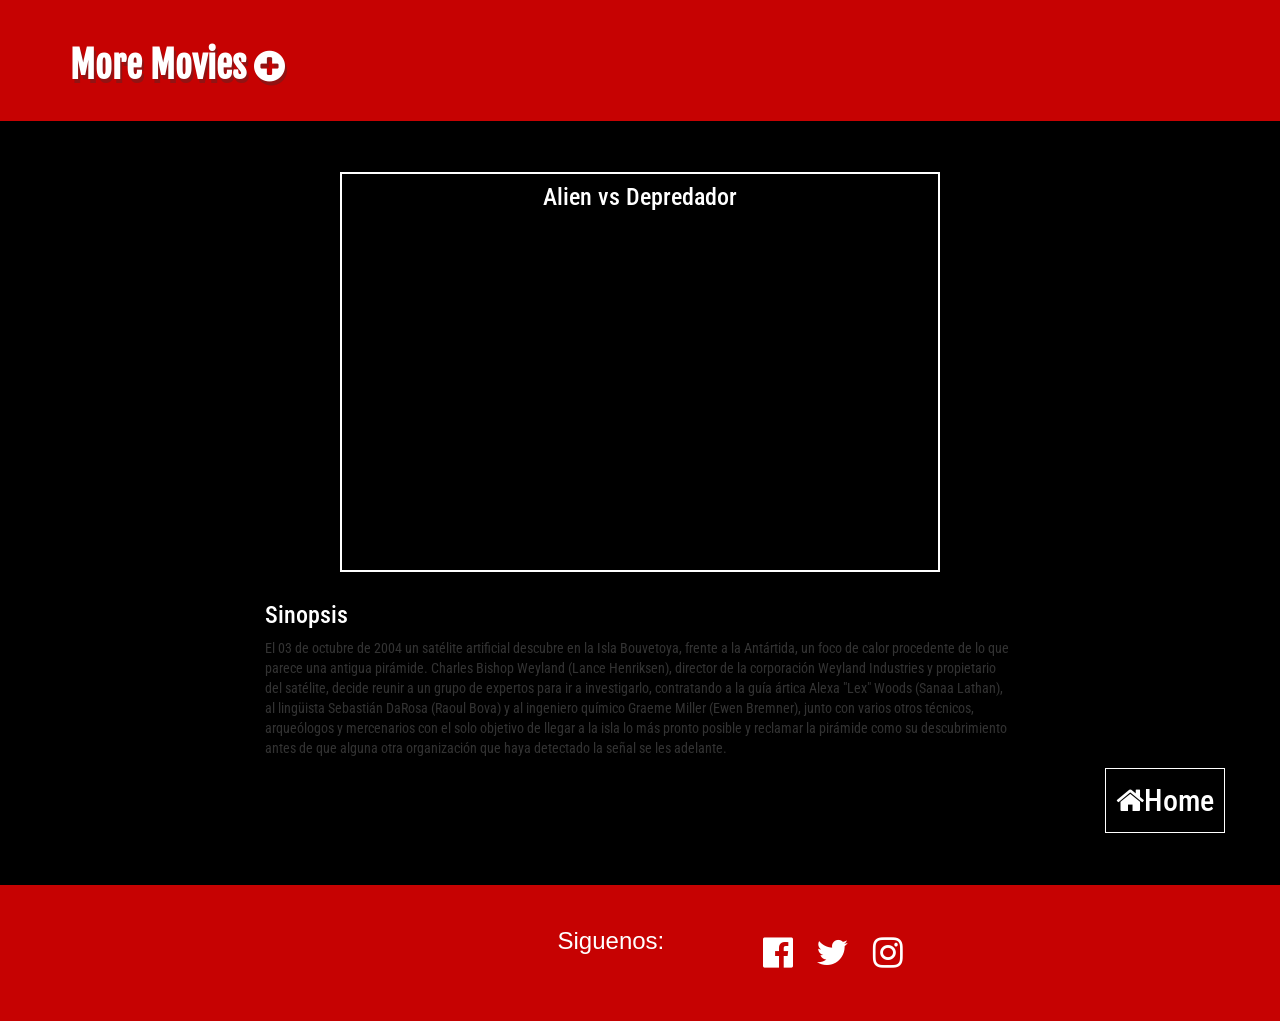
<file: Problema/alien.html>
<!DOCTYPE html>
<html>
	<head>
	   <meta charset="UTF-8">
	   <title>Detalles peliculas</title>
	   <link rel="stylesheet" href="https://maxcdn.bootstrapcdn.com/font-awesome/4.6.3/css/font-awesome.min.css">
	   <link rel="stylesheet" href="https://maxcdn.bootstrapcdn.com/bootstrap/3.3.6/css/bootstrap.min.css" integrity="sha384-1q8mTJOASx8j1Au+a5WDVnPi2lkFfwwEAa8hDDdjZlpLegxhjVME1fgjWPGmkzs7" crossorigin="anonymous">
	   <link href='https://fonts.googleapis.com/css?family=Roboto+Condensed|Fjalla+One' rel='stylesheet' type='text/css'>
	   <link rel="stylesheet" href="css/main.css">
	</head>
	<header>
		<div class="container">
			<div class="row">
				<div class="col-md-12">
					<h1>
						More Movies <i class="fa fa-plus-circle" aria-hidden="true"></i>
					</h1>
				</div>
			</div>
		</div>
	</header>
	<section>
		<div class="container">
			<div class="row">
				<div class="col-md-offset-2 col-md-8">
					<div class="container-movies">
						<div class="sinopsis">
						<h3>Alien vs Depredador</h3>
							<iframe width="560" height="315" src="https://www.youtube.com/embed/nEpaIMJzpdg" frameborder="0" allowfullscreen></iframe>
						</div>
						<h3>Sinopsis</h3>
						<p>El 03 de octubre de 2004 un satélite artificial descubre en la Isla Bouvetoya, frente a la Antártida, un foco de calor procedente de lo que parece una antigua pirámide. Charles Bishop Weyland (Lance Henriksen), director de la corporación Weyland Industries y propietario del satélite, decide reunir a un grupo de expertos para ir a investigarlo, contratando a la guía ártica Alexa "Lex" Woods (Sanaa Lathan), al lingüista Sebastián DaRosa (Raoul Bova) y al ingeniero químico Graeme Miller (Ewen Bremner), junto con varios otros técnicos, arqueólogos y mercenarios con el solo objetivo de llegar a la isla lo más pronto posible y reclamar la pirámide como su descubrimiento antes de que alguna otra organización que haya detectado la señal se les adelante.</p>
					</div>
				</div>
			</div>
			<div class="row">
				<div class="home">
					<a href="PELICULAS.html"><h5><i class="fa fa-home" aria-hidden="true"></i>Home</h5></a>
				</div>
			</div>
		</div>
	</section>
	<footer>
		<div class="container">
			<div class="row">
				<div class="col-md-offset-5 col-md-2">
					<h3>Siguenos:</h3>
				</div>
				<div class="col-md-3">
					<div class="redes"><a href=""><i class="fa fa-facebook-official" aria-hidden="true"></i></a></div>
					<div class="redes"><a href=""><i class="fa fa-twitter" aria-hidden="true"></i></a>
					</div>
					<div class="redes"><a href=""><i class="fa fa-instagram" aria-hidden="true"></i></a></div>
				</div>
			</div>
		</div>
	</footer>
	<body>
		<script src="https://ajax.googleapis.com/ajax/libs/jquery/1.12.4/jquery.min.js"></script>
        <script src="http://maxcdn.bootstrapcdn.com/bootstrap/3.3.6/js/bootstrap.min.js"></script>
		<script src="js/main.js"></script>
	</body>
</html>
</file>
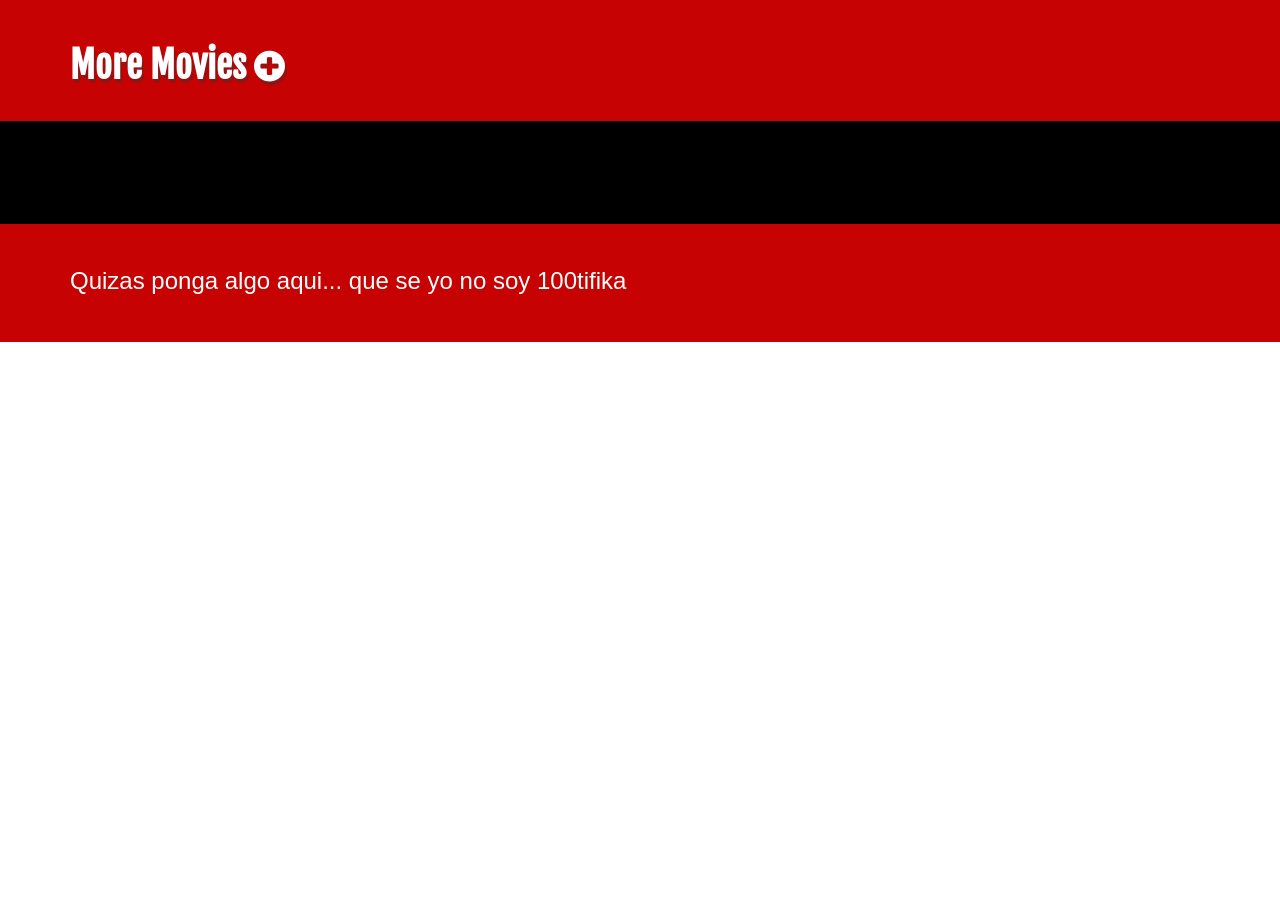
<file: Problema/alient.html>
<!DOCTYPE html>
<html>
	<head>
	   <meta charset="UTF-8">
	   <title>Detalles peliculas</title>
	   <link rel="stylesheet" href="https://maxcdn.bootstrapcdn.com/font-awesome/4.6.3/css/font-awesome.min.css">
	   <link rel="stylesheet" href="https://maxcdn.bootstrapcdn.com/bootstrap/3.3.6/css/bootstrap.min.css" integrity="sha384-1q8mTJOASx8j1Au+a5WDVnPi2lkFfwwEAa8hDDdjZlpLegxhjVME1fgjWPGmkzs7" crossorigin="anonymous">
	   <link href='https://fonts.googleapis.com/css?family=Roboto+Condensed|Fjalla+One' rel='stylesheet' type='text/css'>
	   <link rel="stylesheet" href="css/main.css">
	</head>
	<header>
		<div class="container">
			<div class="row colocar">
				<div class="col-md-12">
					<h1>
						More Movies <i class="fa fa-plus-circle" aria-hidden="true"></i>
					</h1>
				</div>
			</div>
		</div>
	</header>
	<section>
		<div class="container">
			<div class="row">
				<div class="col-md-offset-2 col-md-8">
					<div class="caja-detalles">
						
					</div>
				</div>
			</div>
		</div>
	</section>
	<footer>
		<div class="container">
			<h3>Quizas ponga algo aqui... que se yo no soy 100tifika</h3>
		</div>
	</footer>
	<body>
		<script src="https://ajax.googleapis.com/ajax/libs/jquery/1.12.4/jquery.min.js"></script>
        <script src="http://maxcdn.bootstrapcdn.com/bootstrap/3.3.6/js/bootstrap.min.js"></script>
		<script src="js/main.js"></script>
	</body>
</html>
</file>
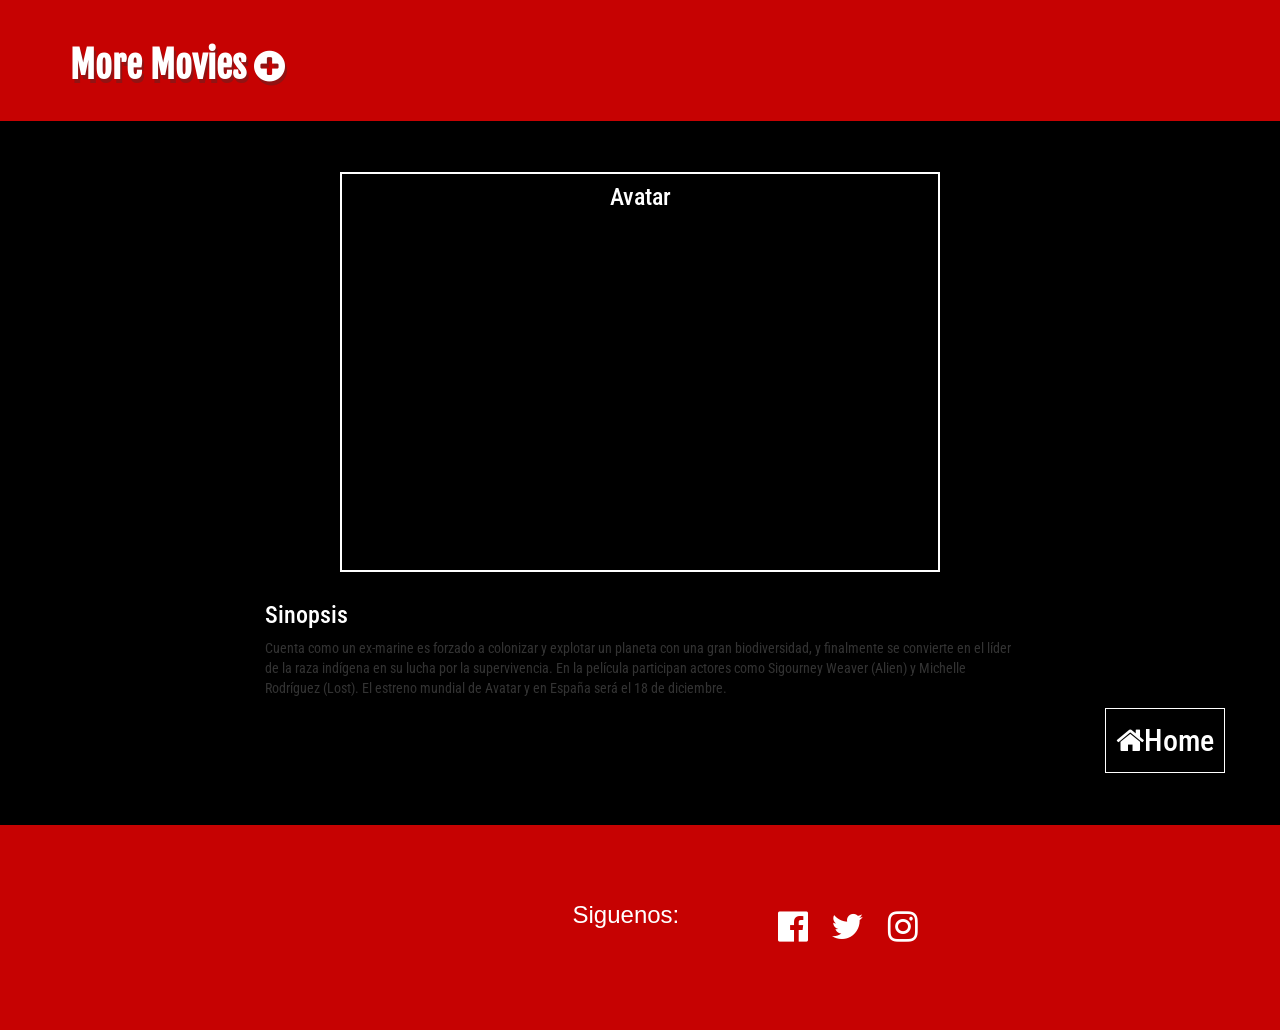
<file: Problema/avatar.html>
<!DOCTYPE html>
<html>
	<head>
	   <meta charset="UTF-8">
	   <title>Detalles peliculas</title>
	   <link rel="stylesheet" href="https://maxcdn.bootstrapcdn.com/font-awesome/4.6.3/css/font-awesome.min.css">
	   <link rel="stylesheet" href="https://maxcdn.bootstrapcdn.com/bootstrap/3.3.6/css/bootstrap.min.css" integrity="sha384-1q8mTJOASx8j1Au+a5WDVnPi2lkFfwwEAa8hDDdjZlpLegxhjVME1fgjWPGmkzs7" crossorigin="anonymous">
	   <link href='https://fonts.googleapis.com/css?family=Roboto+Condensed|Fjalla+One' rel='stylesheet' type='text/css'>
	   <link rel="stylesheet" href="css/main.css">
	</head>
	<header>
		<div class="container">
			<div class="row">
				<div class="col-md-12">
					<h1>
						More Movies <i class="fa fa-plus-circle" aria-hidden="true"></i>
					</h1>
				</div>
			</div>
		</div>
	</header>
	<section>
		<div class="container">
			<div class="row">
				<div class="col-md-offset-2 col-md-8">
					<div class="container-movies">
						<div class="sinopsis">
						<h3>Avatar</h3>
							<iframe width="560" height="315" src="https://www.youtube.com/embed/kbA9TfGphOI" frameborder="0" allowfullscreen></iframe>
						</div>
						<h3>Sinopsis</h3>
						<p>Cuenta como un ex-marine es forzado a colonizar y explotar un planeta con una gran biodiversidad, y finalmente se convierte en el líder de la raza indígena en su lucha por la supervivencia.

						En la película participan actores como Sigourney Weaver (Alien) y Michelle Rodríguez (Lost). El estreno mundial de Avatar y en España será el 18 de diciembre.
						</p>
					</div>
				</div>
			</div>
			<div class="row">
				<div class="home">
					<a href="PELICULAS.html"><h5><i class="fa fa-home" aria-hidden="true"></i>Home</h5></a>
				</div>
			</div>
		</div>
	</section>
	<footer>
		<div class="container">
			<footer>
		<div class="container">
			<div class="row">
				<div class="col-md-offset-5 col-md-2">
					<h3>Siguenos:</h3>
				</div>
				<div class="col-md-3">
					<div class="redes"><a href=""><i class="fa fa-facebook-official" aria-hidden="true"></i></a></div>
					<div class="redes"><a href=""><i class="fa fa-twitter" aria-hidden="true"></i></a>
					</div>
					<div class="redes"><a href=""><i class="fa fa-instagram" aria-hidden="true"></i></a></div>
				</div>
			</div>
		</div>
	</footer>
		</div>
	</footer>
	<body>
		<script src="https://ajax.googleapis.com/ajax/libs/jquery/1.12.4/jquery.min.js"></script>
        <script src="http://maxcdn.bootstrapcdn.com/bootstrap/3.3.6/js/bootstrap.min.js"></script>
		<script src="js/main.js"></script>
	</body>
</html>
</file>
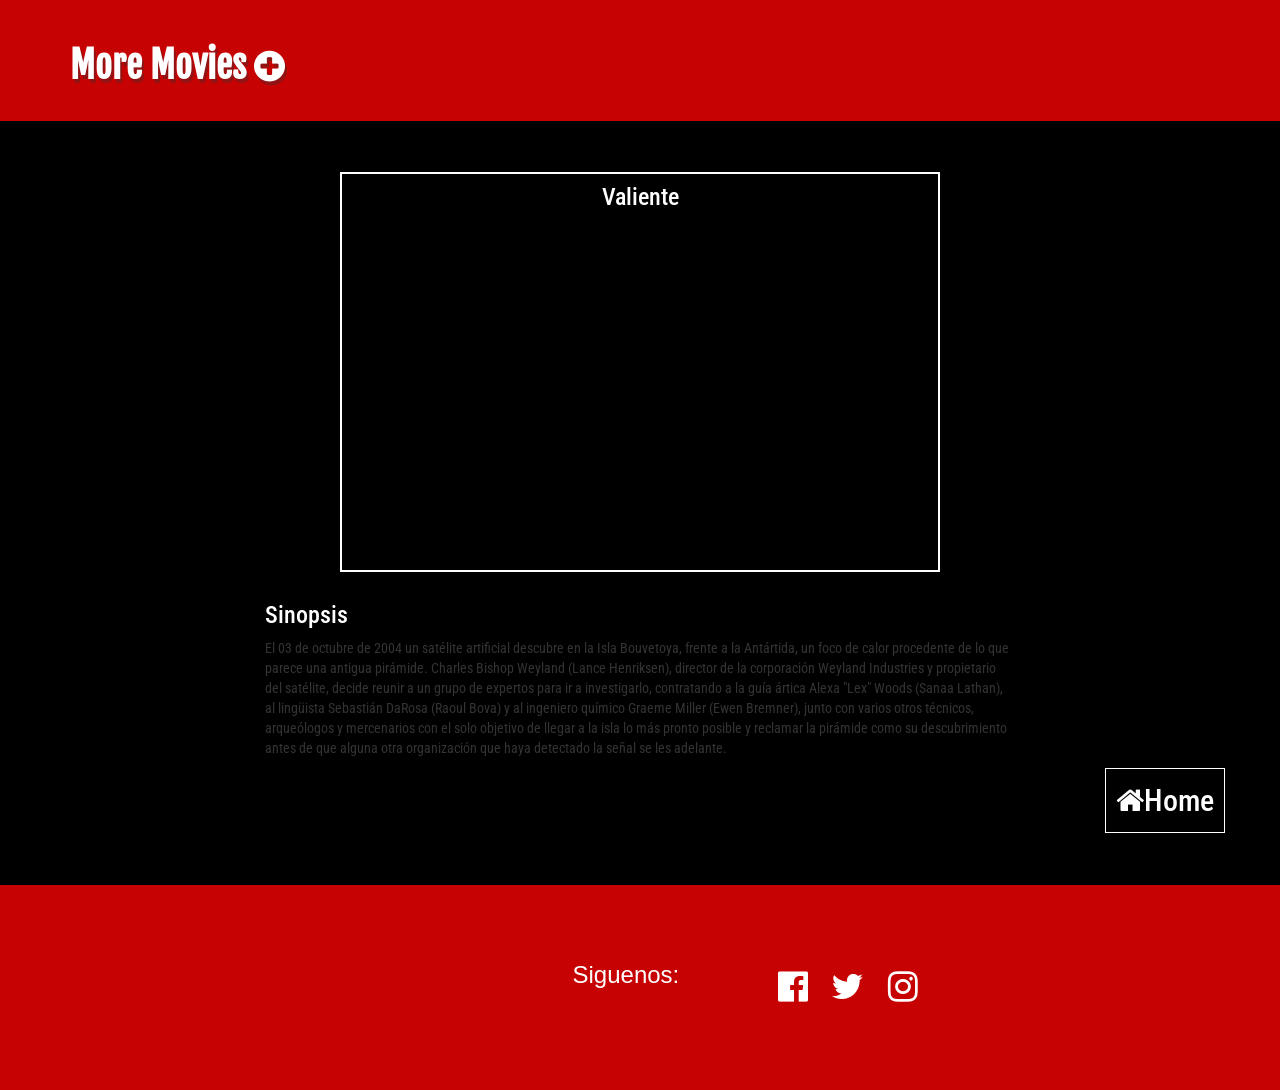
<file: Problema/brave.html>
<!DOCTYPE html>
<html>
	<head>
	   <meta charset="UTF-8">
	   <title>Detalles peliculas</title>
	   <link rel="stylesheet" href="https://maxcdn.bootstrapcdn.com/font-awesome/4.6.3/css/font-awesome.min.css">
	   <link rel="stylesheet" href="https://maxcdn.bootstrapcdn.com/bootstrap/3.3.6/css/bootstrap.min.css" integrity="sha384-1q8mTJOASx8j1Au+a5WDVnPi2lkFfwwEAa8hDDdjZlpLegxhjVME1fgjWPGmkzs7" crossorigin="anonymous">
	   <link href='https://fonts.googleapis.com/css?family=Roboto+Condensed|Fjalla+One' rel='stylesheet' type='text/css'>
	   <link rel="stylesheet" href="css/main.css">
	</head>
	<header>
		<div class="container">
			<div class="row">
				<div class="col-md-12">
					<h1>
						More Movies <i class="fa fa-plus-circle" aria-hidden="true"></i>
					</h1>
				</div>
			</div>
		</div>
	</header>
	<section>
		<div class="container">
			<div class="row">
				<div class="col-md-offset-2 col-md-8">
					<div class="container-movies">
						<div class="sinopsis">
						<h3>Valiente</h3>
							<iframe width="560" height="315" src="https://www.youtube.com/embed/5fPmKfcaaWk" frameborder="0" allowfullscreen></iframe>
						</div>
						<h3>Sinopsis</h3>
						<p>El 03 de octubre de 2004 un satélite artificial descubre en la Isla Bouvetoya, frente a la Antártida, un foco de calor procedente de lo que parece una antigua pirámide. Charles Bishop Weyland (Lance Henriksen), director de la corporación Weyland Industries y propietario del satélite, decide reunir a un grupo de expertos para ir a investigarlo, contratando a la guía ártica Alexa "Lex" Woods (Sanaa Lathan), al lingüista Sebastián DaRosa (Raoul Bova) y al ingeniero químico Graeme Miller (Ewen Bremner), junto con varios otros técnicos, arqueólogos y mercenarios con el solo objetivo de llegar a la isla lo más pronto posible y reclamar la pirámide como su descubrimiento antes de que alguna otra organización que haya detectado la señal se les adelante.</p>
					</div>
				</div>
			</div>
			<div class="row">
				<div class="home">
					<a href="PELICULAS.html"><h5><i class="fa fa-home" aria-hidden="true"></i>Home</h5></a>
				</div>
			</div>
		</div>
	</section>
	<footer>
		<div class="container">
			<footer>
		<div class="container">
			<div class="row">
				<div class="col-md-offset-5 col-md-2">
					<h3>Siguenos:</h3>
				</div>
				<div class="col-md-3">
					<div class="redes"><a href=""><i class="fa fa-facebook-official" aria-hidden="true"></i></a></div>
					<div class="redes"><a href=""><i class="fa fa-twitter" aria-hidden="true"></i></a>
					</div>
					<div class="redes"><a href=""><i class="fa fa-instagram" aria-hidden="true"></i></a></div>
				</div>
			</div>
		</div>
	</footer>
		</div>
	</footer>
	<body>
		<script src="https://ajax.googleapis.com/ajax/libs/jquery/1.12.4/jquery.min.js"></script>
        <script src="http://maxcdn.bootstrapcdn.com/bootstrap/3.3.6/js/bootstrap.min.js"></script>
		<script src="js/main.js"></script>
	</body>
</html>
</file>
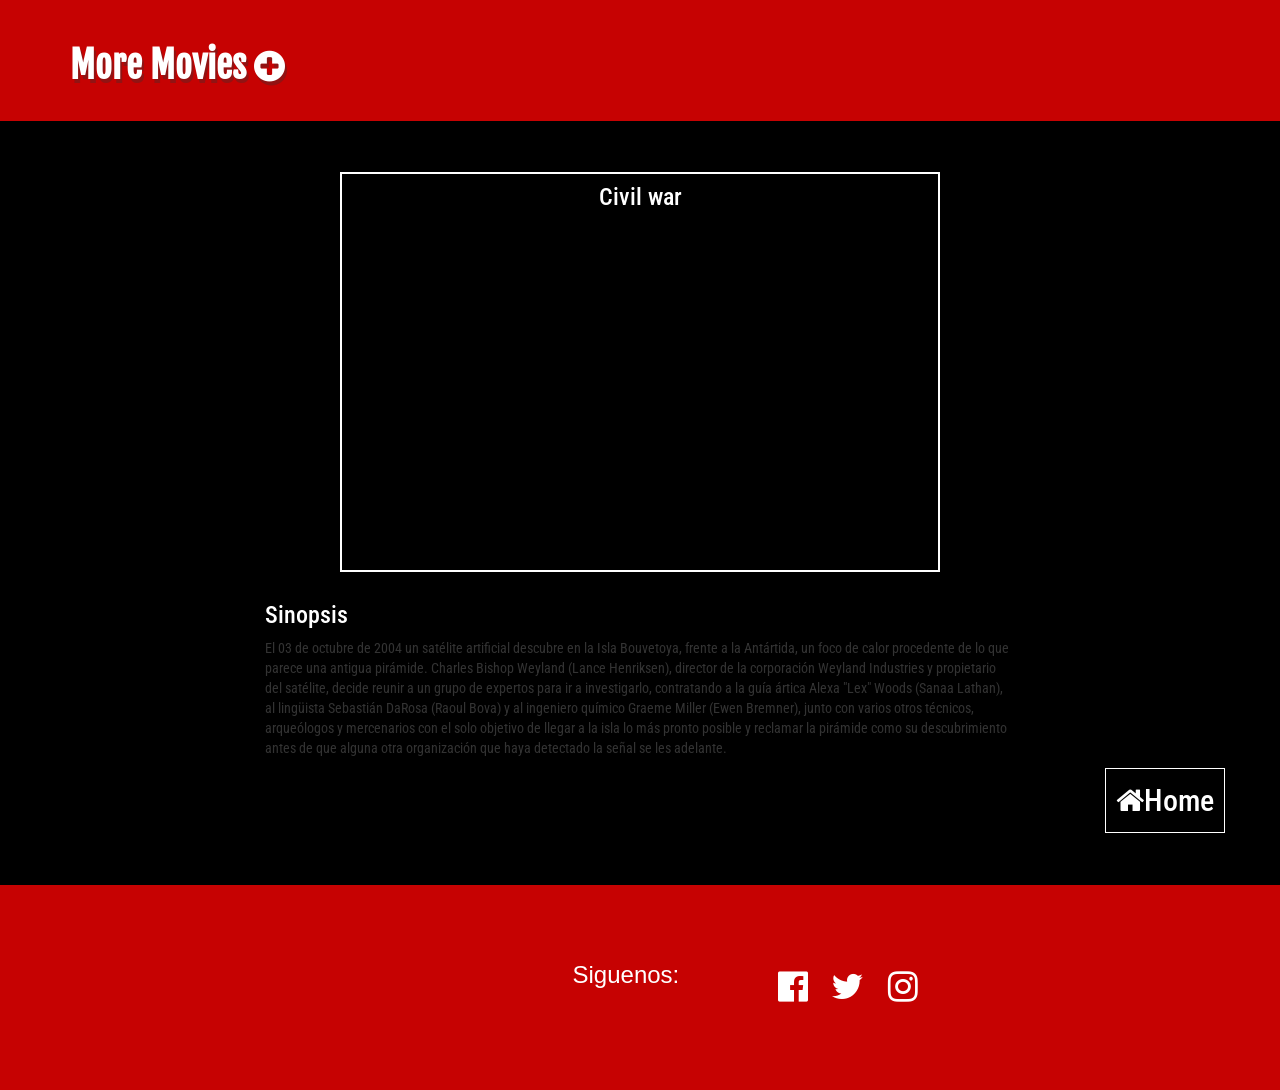
<file: Problema/civilwar.html>
<!DOCTYPE html>
<html>
	<head>
	   <meta charset="UTF-8">
	   <title>Detalles peliculas</title>
	   <link rel="stylesheet" href="https://maxcdn.bootstrapcdn.com/font-awesome/4.6.3/css/font-awesome.min.css">
	   <link rel="stylesheet" href="https://maxcdn.bootstrapcdn.com/bootstrap/3.3.6/css/bootstrap.min.css" integrity="sha384-1q8mTJOASx8j1Au+a5WDVnPi2lkFfwwEAa8hDDdjZlpLegxhjVME1fgjWPGmkzs7" crossorigin="anonymous">
	   <link href='https://fonts.googleapis.com/css?family=Roboto+Condensed|Fjalla+One' rel='stylesheet' type='text/css'>
	   <link rel="stylesheet" href="css/main.css">
	</head>
	<header>
		<div class="container">
			<div class="row">
				<div class="col-md-12">
					<h1>
						More Movies <i class="fa fa-plus-circle" aria-hidden="true"></i>
					</h1>
				</div>
			</div>
		</div>
	</header>
	<section>
		<div class="container">
			<div class="row">
				<div class="col-md-offset-2 col-md-8">
					<div class="container-movies">
						<div class="sinopsis">
						<h3>Civil war</h3>
							<iframe width="560" height="315" src="https://www.youtube.com/embed/dKrVegVI0Us" frameborder="0" allowfullscreen></iframe>
						</div>
						<h3>Sinopsis</h3>
						<p>El 03 de octubre de 2004 un satélite artificial descubre en la Isla Bouvetoya, frente a la Antártida, un foco de calor procedente de lo que parece una antigua pirámide. Charles Bishop Weyland (Lance Henriksen), director de la corporación Weyland Industries y propietario del satélite, decide reunir a un grupo de expertos para ir a investigarlo, contratando a la guía ártica Alexa "Lex" Woods (Sanaa Lathan), al lingüista Sebastián DaRosa (Raoul Bova) y al ingeniero químico Graeme Miller (Ewen Bremner), junto con varios otros técnicos, arqueólogos y mercenarios con el solo objetivo de llegar a la isla lo más pronto posible y reclamar la pirámide como su descubrimiento antes de que alguna otra organización que haya detectado la señal se les adelante.</p>
					</div>
				</div>
			</div>
			<div class="row">
				<div class="home">
					<a href="PELICULAS.html"><h5><i class="fa fa-home" aria-hidden="true"></i>Home</h5></a>
				</div>
			</div>
		</div>
	</section>
	<footer>
		<div class="container">
			<footer>
		<div class="container">
			<div class="row">
				<div class="col-md-offset-5 col-md-2">
					<h3>Siguenos:</h3>
				</div>
				<div class="col-md-3">
					<div class="redes"><a href=""><i class="fa fa-facebook-official" aria-hidden="true"></i></a></div>
					<div class="redes"><a href=""><i class="fa fa-twitter" aria-hidden="true"></i></a>
					</div>
					<div class="redes"><a href=""><i class="fa fa-instagram" aria-hidden="true"></i></a></div>
				</div>
			</div>
		</div>
	</footer>
		</div>
	</footer>
	<body>
		<script src="https://ajax.googleapis.com/ajax/libs/jquery/1.12.4/jquery.min.js"></script>
        <script src="http://maxcdn.bootstrapcdn.com/bootstrap/3.3.6/js/bootstrap.min.js"></script>
		<script src="js/main.js"></script>
	</body>
</html>
</file>
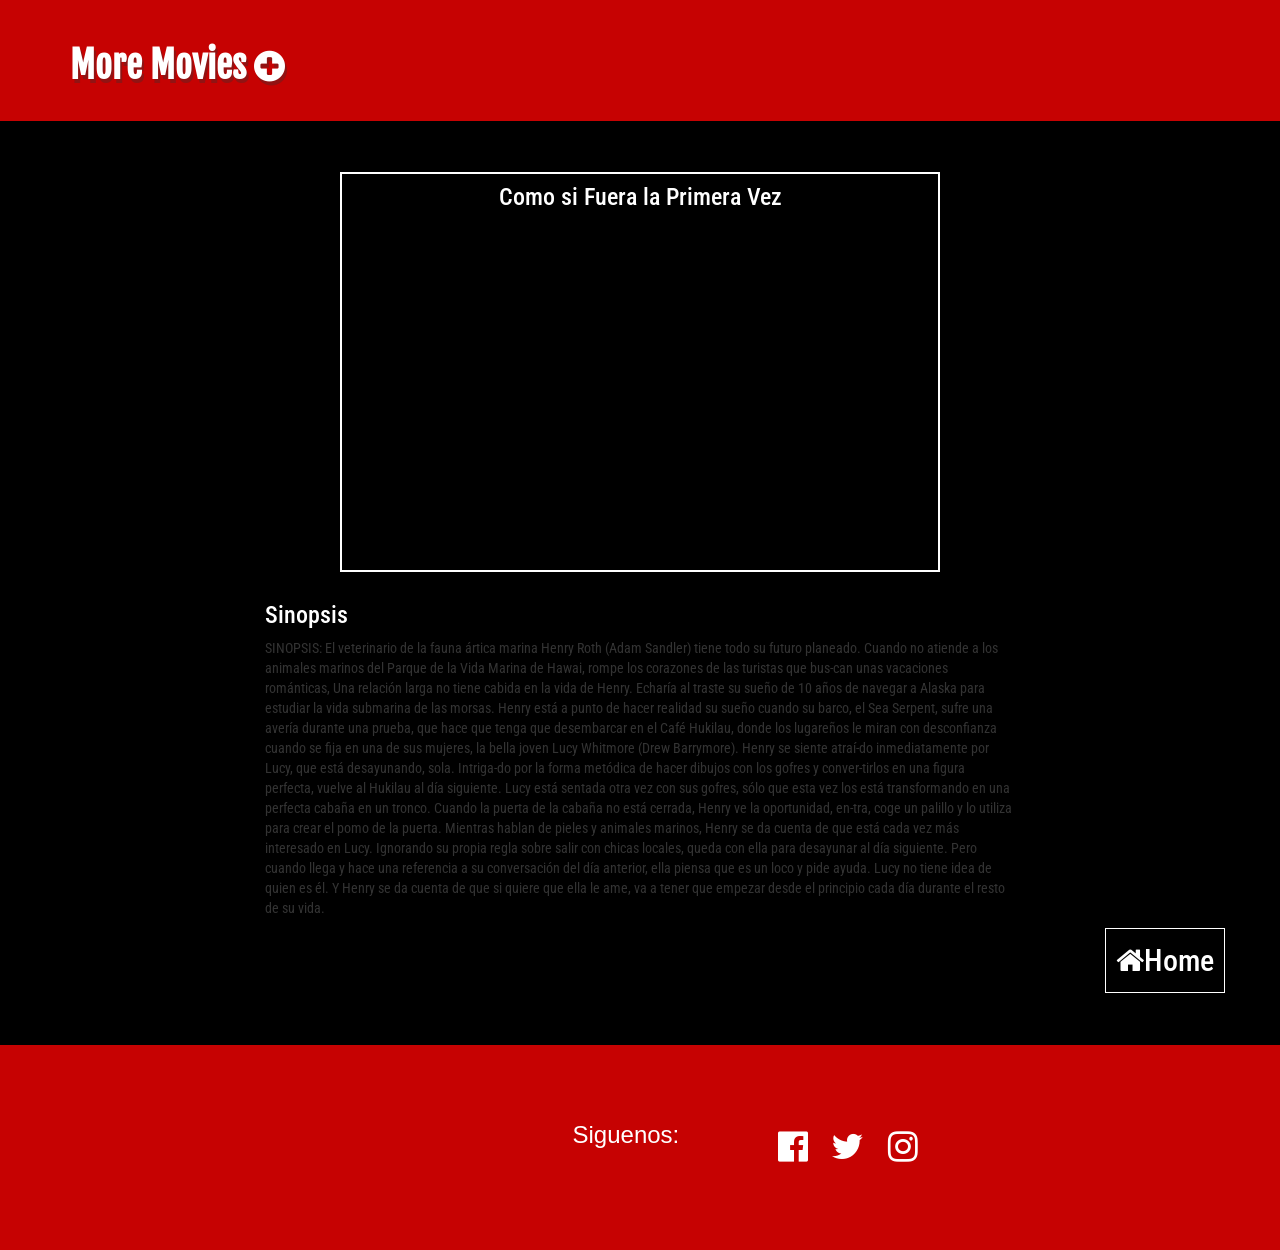
<file: Problema/como-si-fuera.html>
<!DOCTYPE html>
<html>
	<head>
	   <meta charset="UTF-8">
	   <title>Detalles peliculas</title>
	   <link rel="stylesheet" href="https://maxcdn.bootstrapcdn.com/font-awesome/4.6.3/css/font-awesome.min.css">
	   <link rel="stylesheet" href="https://maxcdn.bootstrapcdn.com/bootstrap/3.3.6/css/bootstrap.min.css" integrity="sha384-1q8mTJOASx8j1Au+a5WDVnPi2lkFfwwEAa8hDDdjZlpLegxhjVME1fgjWPGmkzs7" crossorigin="anonymous">
	   <link href='https://fonts.googleapis.com/css?family=Roboto+Condensed|Fjalla+One' rel='stylesheet' type='text/css'>
	   <link rel="stylesheet" href="css/main.css">
	</head>
	<header>
		<div class="container">
			<div class="row">
				<div class="col-md-12">
					<h1>
						More Movies <i class="fa fa-plus-circle" aria-hidden="true"></i>
					</h1>
				</div>
			</div>
		</div>
	</header>
	<section>
		<div class="container">
			<div class="row">
				<div class="col-md-offset-2 col-md-8">
					<div class="container-movies">
						<div class="sinopsis">
						<h3>Como si Fuera la Primera Vez</h3>
							<iframe width="560" height="315" src="https://www.youtube.com/embed/phGJ6umWq5A" frameborder="0" allowfullscreen></iframe>
						</div>
						<h3>Sinopsis</h3>
						<p>SINOPSIS: El veterinario de la fauna ártica marina Henry Roth (Adam Sandler) tiene todo su futuro planeado. Cuando no atiende a los animales marinos del Parque de la Vida Marina de Hawai, rompe los corazones de las turistas que bus-can unas vacaciones románticas, Una relación larga no tiene cabida en la vida de Henry. Echaría al traste su sueño de 10 años de navegar a Alaska para estudiar la vida submarina de las morsas. Henry está a punto de hacer realidad su sueño cuando su barco, el Sea Serpent, sufre una avería durante una prueba, que hace que tenga que desembarcar en el Café Hukilau, donde los lugareños le miran con desconfianza cuando se fija en una de sus mujeres, la bella joven Lucy Whitmore (Drew Barrymore). Henry se siente atraí-do inmediatamente por Lucy, que está desayunando, sola. Intriga-do por la forma metódica de hacer dibujos con los gofres y conver-tirlos en una figura perfecta, vuelve al Hukilau al día siguiente. Lucy está sentada otra vez con sus gofres, sólo que esta vez los está transformando en una perfecta cabaña en un tronco. Cuando la puerta de la cabaña no está cerrada, Henry ve la oportunidad, en-tra, coge un palillo y lo utiliza para crear el pomo de la puerta. Mientras hablan de pieles y animales marinos, Henry se da cuenta de que está cada vez más interesado en Lucy. Ignorando su propia regla sobre salir con chicas locales, queda con ella para desayunar al día siguiente. Pero cuando llega y hace una referencia a su conversación del día anterior, ella piensa que es un loco y pide ayuda. Lucy no tiene idea de quien es él. Y Henry se da cuenta de que si quiere que ella le ame, va a tener que empezar desde el principio cada día durante el resto de su vida.</p>
					</div>
				</div>
			</div>
			<div class="row">
				<div class="home">
					<a href="PELICULAS.html"><h5><i class="fa fa-home" aria-hidden="true"></i>Home</h5></a>
				</div>
			</div>
		</div>
	</section>
	<footer>
		<div class="container">
			<footer>
		<div class="container">
			<div class="row">
				<div class="col-md-offset-5 col-md-2">
					<h3>Siguenos:</h3>
				</div>
				<div class="col-md-3">
					<div class="redes"><a href=""><i class="fa fa-facebook-official" aria-hidden="true"></i></a></div>
					<div class="redes"><a href=""><i class="fa fa-twitter" aria-hidden="true"></i></a>
					</div>
					<div class="redes"><a href=""><i class="fa fa-instagram" aria-hidden="true"></i></a></div>
				</div>
			</div>
		</div>
	</footer>
		</div>
	</footer>
	<body>
		<script src="https://ajax.googleapis.com/ajax/libs/jquery/1.12.4/jquery.min.js"></script>
        <script src="http://maxcdn.bootstrapcdn.com/bootstrap/3.3.6/js/bootstrap.min.js"></script>
		<script src="js/main.js"></script>
	</body>
</html>
</file>
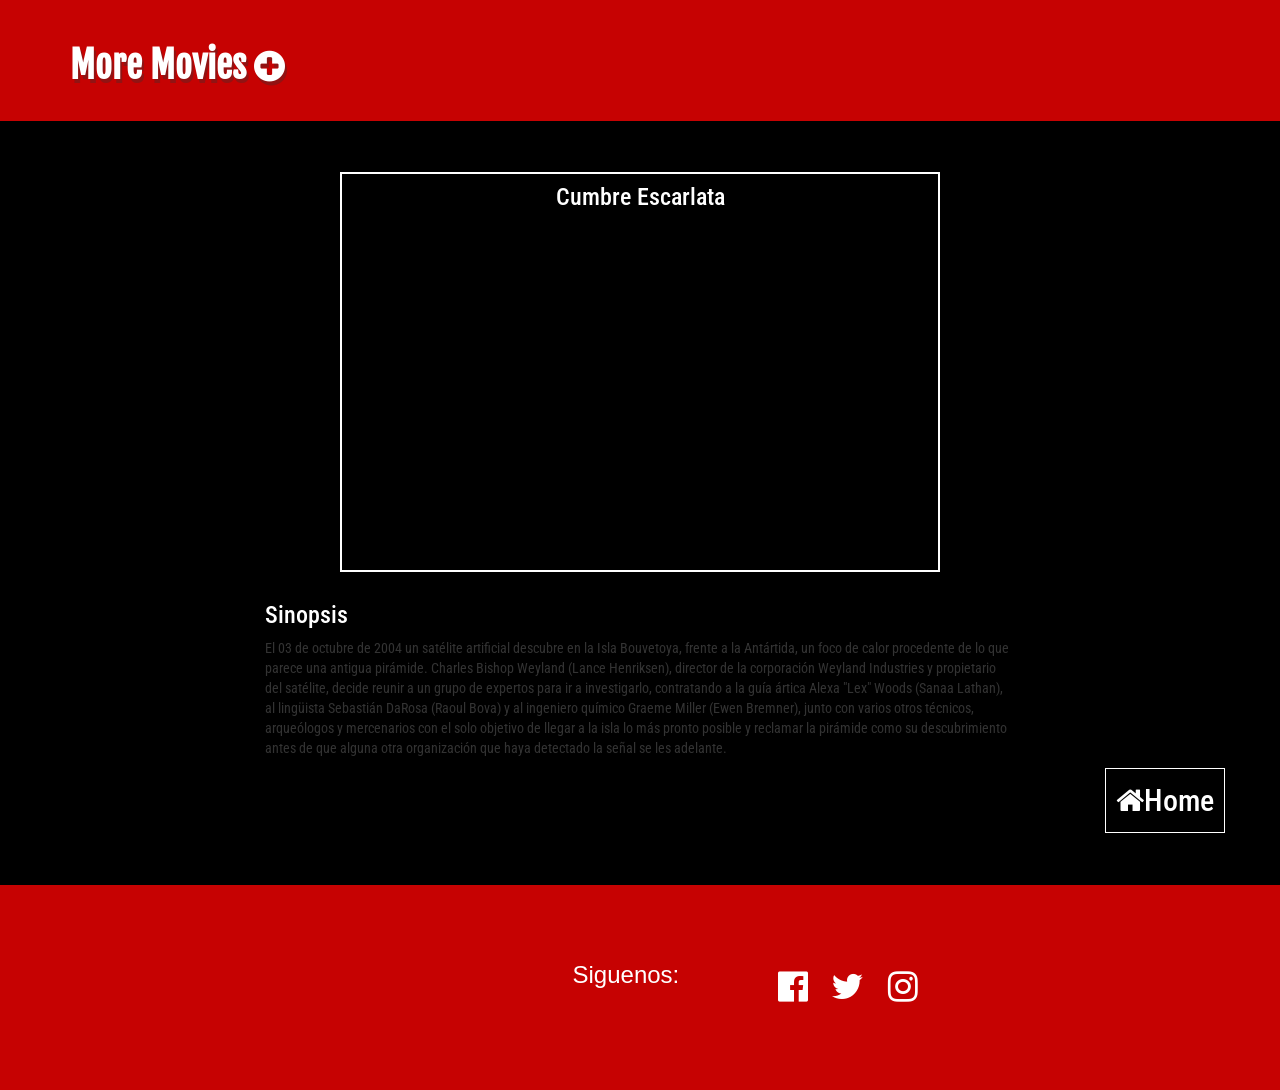
<file: Problema/cumbre.html>
<!DOCTYPE html>
<html>
	<head>
	   <meta charset="UTF-8">
	   <title>Detalles peliculas</title>
	   <link rel="stylesheet" href="https://maxcdn.bootstrapcdn.com/font-awesome/4.6.3/css/font-awesome.min.css">
	   <link rel="stylesheet" href="https://maxcdn.bootstrapcdn.com/bootstrap/3.3.6/css/bootstrap.min.css" integrity="sha384-1q8mTJOASx8j1Au+a5WDVnPi2lkFfwwEAa8hDDdjZlpLegxhjVME1fgjWPGmkzs7" crossorigin="anonymous">
	   <link href='https://fonts.googleapis.com/css?family=Roboto+Condensed|Fjalla+One' rel='stylesheet' type='text/css'>
	   <link rel="stylesheet" href="css/main.css">
	</head>
	<header>
		<div class="container">
			<div class="row">
				<div class="col-md-12">
					<h1>
						More Movies <i class="fa fa-plus-circle" aria-hidden="true"></i>
					</h1>
				</div>
			</div>
		</div>
	</header>
	<section>
		<div class="container">
			<div class="row">
				<div class="col-md-offset-2 col-md-8">
					<div class="container-movies">
						<div class="sinopsis">
						<h3>Cumbre Escarlata</h3>
							<iframe width="560" height="315" src="https://www.youtube.com/embed/-kfblGLH6H4" frameborder="0" allowfullscreen></iframe>
						</div>
						<h3>Sinopsis</h3>
						<p>El 03 de octubre de 2004 un satélite artificial descubre en la Isla Bouvetoya, frente a la Antártida, un foco de calor procedente de lo que parece una antigua pirámide. Charles Bishop Weyland (Lance Henriksen), director de la corporación Weyland Industries y propietario del satélite, decide reunir a un grupo de expertos para ir a investigarlo, contratando a la guía ártica Alexa "Lex" Woods (Sanaa Lathan), al lingüista Sebastián DaRosa (Raoul Bova) y al ingeniero químico Graeme Miller (Ewen Bremner), junto con varios otros técnicos, arqueólogos y mercenarios con el solo objetivo de llegar a la isla lo más pronto posible y reclamar la pirámide como su descubrimiento antes de que alguna otra organización que haya detectado la señal se les adelante.</p>
					</div>
				</div>
			</div>
			<div class="row">
				<div class="home">
					<a href="PELICULAS.html"><h5><i class="fa fa-home" aria-hidden="true"></i>Home</h5></a>
				</div>
			</div>
		</div>
	</section>
	<footer>
		<div class="container">
			<footer>
		<div class="container">
			<div class="row">
				<div class="col-md-offset-5 col-md-2">
					<h3>Siguenos:</h3>
				</div>
				<div class="col-md-3">
					<div class="redes"><a href=""><i class="fa fa-facebook-official" aria-hidden="true"></i></a></div>
					<div class="redes"><a href=""><i class="fa fa-twitter" aria-hidden="true"></i></a>
					</div>
					<div class="redes"><a href=""><i class="fa fa-instagram" aria-hidden="true"></i></a></div>
				</div>
			</div>
		</div>
	</footer>
		</div>
	</footer>
	<body>
		<script src="https://ajax.googleapis.com/ajax/libs/jquery/1.12.4/jquery.min.js"></script>
        <script src="http://maxcdn.bootstrapcdn.com/bootstrap/3.3.6/js/bootstrap.min.js"></script>
		<script src="js/main.js"></script>
	</body>
</html>
</file>
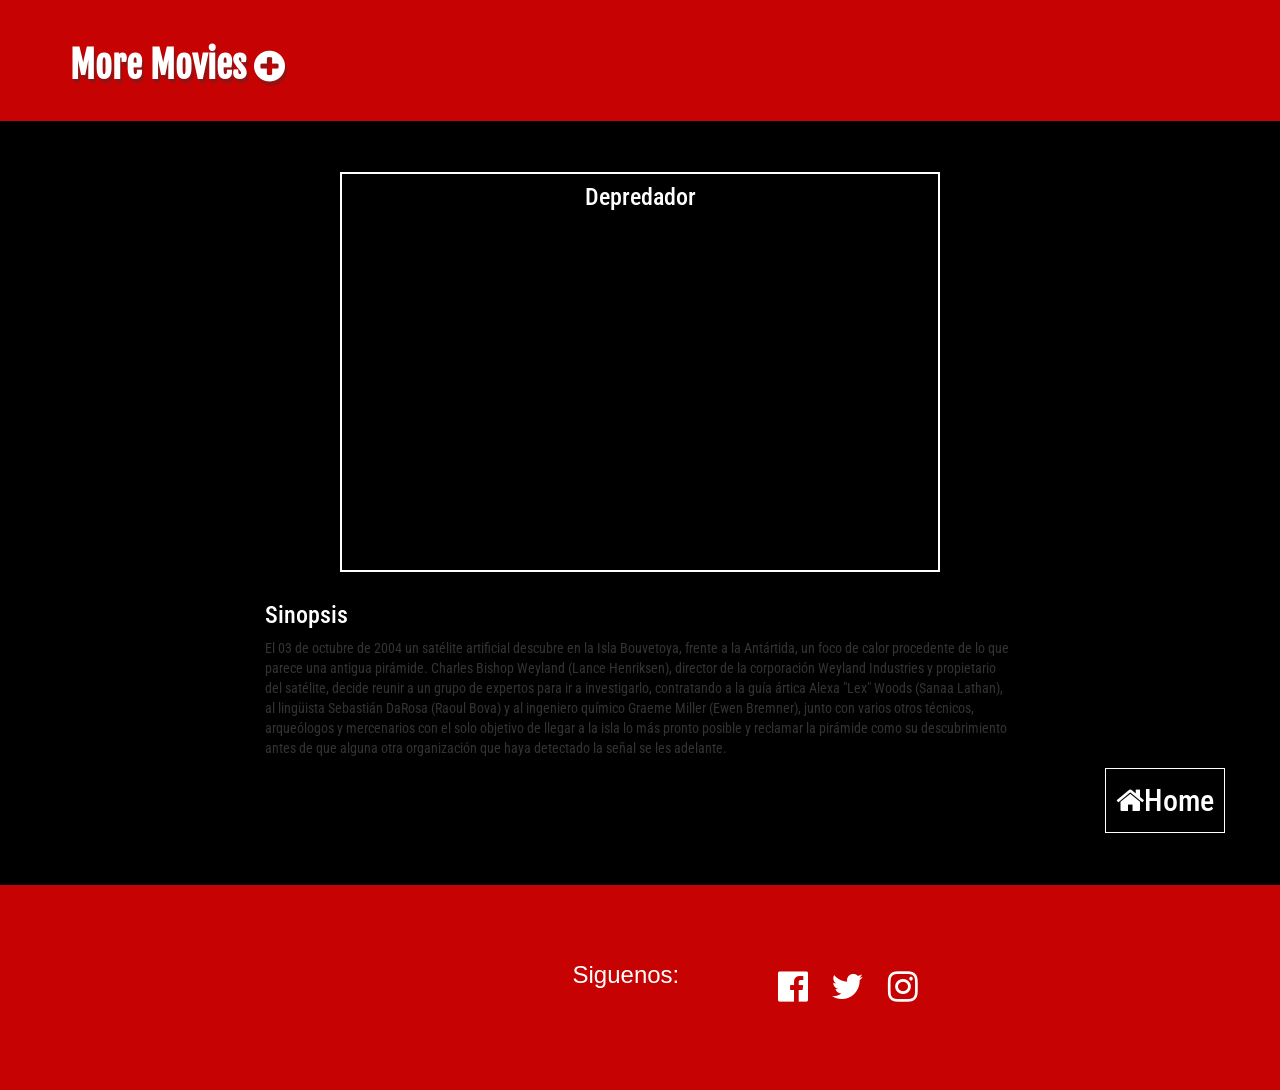
<file: Problema/depredador.html>
<!DOCTYPE html>
<html>
	<head>
	   <meta charset="UTF-8">
	   <title>Detalles peliculas</title>
	   <link rel="stylesheet" href="https://maxcdn.bootstrapcdn.com/font-awesome/4.6.3/css/font-awesome.min.css">
	   <link rel="stylesheet" href="https://maxcdn.bootstrapcdn.com/bootstrap/3.3.6/css/bootstrap.min.css" integrity="sha384-1q8mTJOASx8j1Au+a5WDVnPi2lkFfwwEAa8hDDdjZlpLegxhjVME1fgjWPGmkzs7" crossorigin="anonymous">
	   <link href='https://fonts.googleapis.com/css?family=Roboto+Condensed|Fjalla+One' rel='stylesheet' type='text/css'>
	   <link rel="stylesheet" href="css/main.css">
	</head>
	<header>
		<div class="container">
			<div class="row">
				<div class="col-md-12">
					<h1>
						More Movies <i class="fa fa-plus-circle" aria-hidden="true"></i>
					</h1>
				</div>
			</div>
		</div>
	</header>
	<section>
		<div class="container">
			<div class="row">
				<div class="col-md-offset-2 col-md-8">
					<div class="container-movies">
						<div class="sinopsis">
						<h3>Depredador</h3>
							<iframe width="560" height="315" src="https://www.youtube.com/embed/NICzpXtD-A0" frameborder="0" allowfullscreen></iframe>
						</div>
						<h3>Sinopsis</h3>
						<p>El 03 de octubre de 2004 un satélite artificial descubre en la Isla Bouvetoya, frente a la Antártida, un foco de calor procedente de lo que parece una antigua pirámide. Charles Bishop Weyland (Lance Henriksen), director de la corporación Weyland Industries y propietario del satélite, decide reunir a un grupo de expertos para ir a investigarlo, contratando a la guía ártica Alexa "Lex" Woods (Sanaa Lathan), al lingüista Sebastián DaRosa (Raoul Bova) y al ingeniero químico Graeme Miller (Ewen Bremner), junto con varios otros técnicos, arqueólogos y mercenarios con el solo objetivo de llegar a la isla lo más pronto posible y reclamar la pirámide como su descubrimiento antes de que alguna otra organización que haya detectado la señal se les adelante.</p>
					</div>
				</div>
			</div>
			<div class="row">
				<div class="home">
					<a href="PELICULAS.html"><h5><i class="fa fa-home" aria-hidden="true"></i>Home</h5></a>
				</div>
			</div>
		</div>
	</section>
	<footer>
		<div class="container">
			<footer>
		<div class="container">
			<div class="row">
				<div class="col-md-offset-5 col-md-2">
					<h3>Siguenos:</h3>
				</div>
				<div class="col-md-3">
					<div class="redes"><a href=""><i class="fa fa-facebook-official" aria-hidden="true"></i></a></div>
					<div class="redes"><a href=""><i class="fa fa-twitter" aria-hidden="true"></i></a>
					</div>
					<div class="redes"><a href=""><i class="fa fa-instagram" aria-hidden="true"></i></a></div>
				</div>
			</div>
		</div>
	</footer>
		</div>
	</footer>
	<body>
		<script src="https://ajax.googleapis.com/ajax/libs/jquery/1.12.4/jquery.min.js"></script>
        <script src="http://maxcdn.bootstrapcdn.com/bootstrap/3.3.6/js/bootstrap.min.js"></script>
		<script src="js/main.js"></script>
	</body>
</html>
</file>
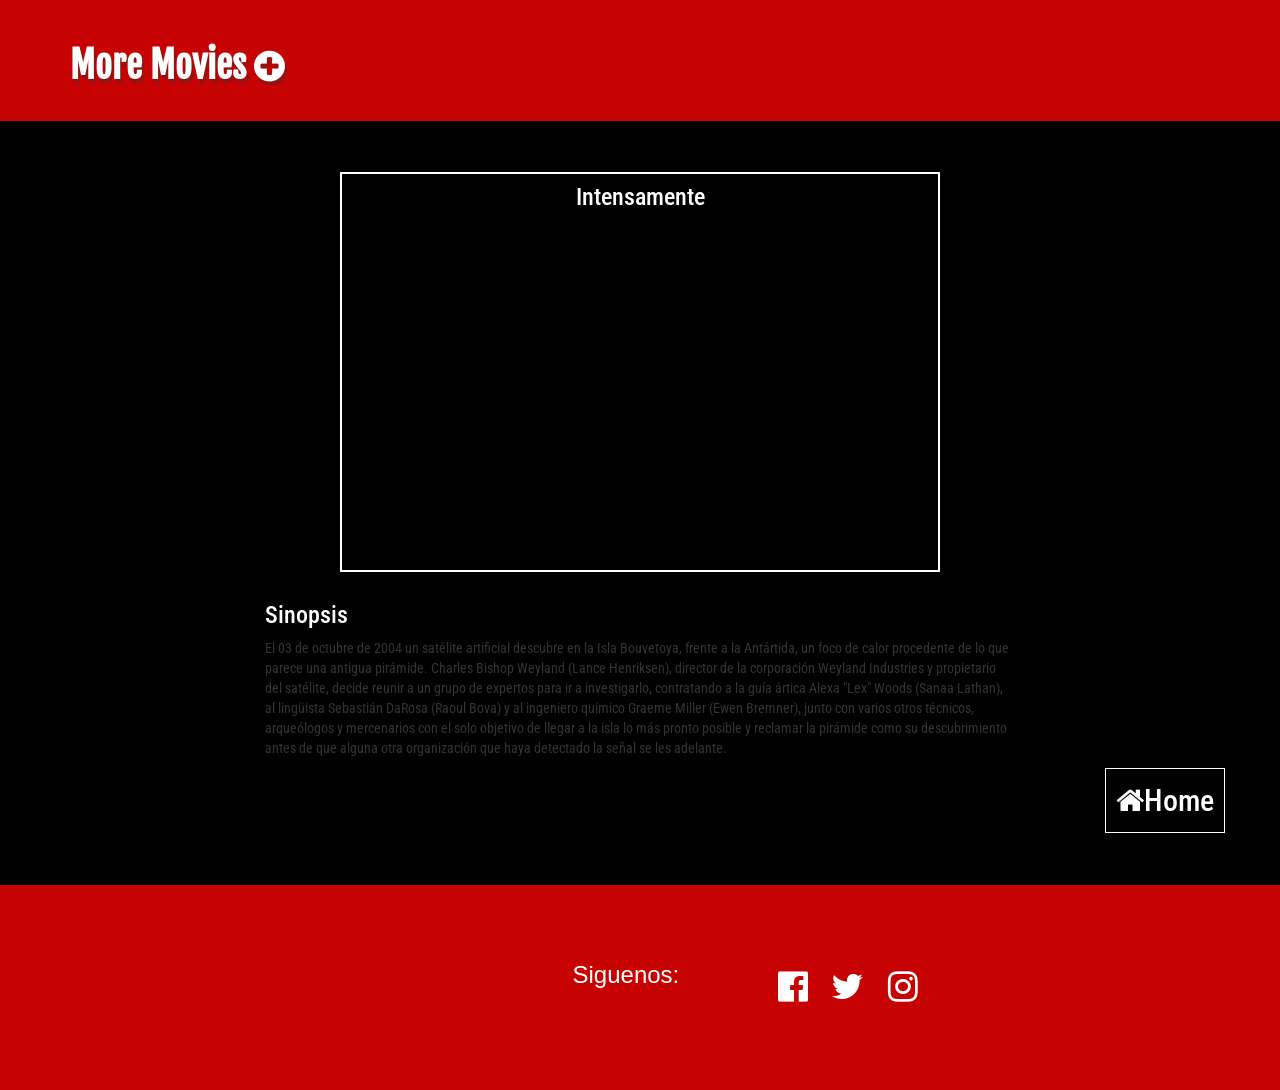
<file: Problema/intensamente.html>
<!DOCTYPE html>
<html>
	<head>
	   <meta charset="UTF-8">
	   <title>Detalles peliculas</title>
	   <link rel="stylesheet" href="https://maxcdn.bootstrapcdn.com/font-awesome/4.6.3/css/font-awesome.min.css">
	   <link rel="stylesheet" href="https://maxcdn.bootstrapcdn.com/bootstrap/3.3.6/css/bootstrap.min.css" integrity="sha384-1q8mTJOASx8j1Au+a5WDVnPi2lkFfwwEAa8hDDdjZlpLegxhjVME1fgjWPGmkzs7" crossorigin="anonymous">
	   <link href='https://fonts.googleapis.com/css?family=Roboto+Condensed|Fjalla+One' rel='stylesheet' type='text/css'>
	   <link rel="stylesheet" href="css/main.css">
	</head>
	<header>
		<div class="container">
			<div class="row">
				<div class="col-md-12">
					<h1>
						More Movies <i class="fa fa-plus-circle" aria-hidden="true"></i>
					</h1>
				</div>
			</div>
		</div>
	</header>
	<section>
		<div class="container">
			<div class="row">
				<div class="col-md-offset-2 col-md-8">
					<div class="container-movies">
						<div class="sinopsis">
						<h3>Intensamente</h3>
							<iframe width="560" height="315" src="https://www.youtube.com/embed/EB1oBuxD964" frameborder="0" allowfullscreen></iframe>
						</div>
						<h3>Sinopsis</h3>
						<p>El 03 de octubre de 2004 un satélite artificial descubre en la Isla Bouvetoya, frente a la Antártida, un foco de calor procedente de lo que parece una antigua pirámide. Charles Bishop Weyland (Lance Henriksen), director de la corporación Weyland Industries y propietario del satélite, decide reunir a un grupo de expertos para ir a investigarlo, contratando a la guía ártica Alexa "Lex" Woods (Sanaa Lathan), al lingüista Sebastián DaRosa (Raoul Bova) y al ingeniero químico Graeme Miller (Ewen Bremner), junto con varios otros técnicos, arqueólogos y mercenarios con el solo objetivo de llegar a la isla lo más pronto posible y reclamar la pirámide como su descubrimiento antes de que alguna otra organización que haya detectado la señal se les adelante.</p>
					</div>
				</div>
			</div>
			<div class="row">
				<div class="home">
					<a href="PELICULAS.html"><h5><i class="fa fa-home" aria-hidden="true"></i>Home</h5></a>
				</div>
			</div>
		</div>
	</section>
	<footer>
		<div class="container">
			<footer>
		<div class="container">
			<div class="row">
				<div class="col-md-offset-5 col-md-2">
					<h3>Siguenos:</h3>
				</div>
				<div class="col-md-3">
					<div class="redes"><a href=""><i class="fa fa-facebook-official" aria-hidden="true"></i></a></div>
					<div class="redes"><a href=""><i class="fa fa-twitter" aria-hidden="true"></i></a>
					</div>
					<div class="redes"><a href=""><i class="fa fa-instagram" aria-hidden="true"></i></a></div>
				</div>
			</div>
		</div>
	</footer>
		</div>
	</footer>
	<body>
		<script src="https://ajax.googleapis.com/ajax/libs/jquery/1.12.4/jquery.min.js"></script>
        <script src="http://maxcdn.bootstrapcdn.com/bootstrap/3.3.6/js/bootstrap.min.js"></script>
		<script src="js/main.js"></script>
	</body>
</html>
</file>
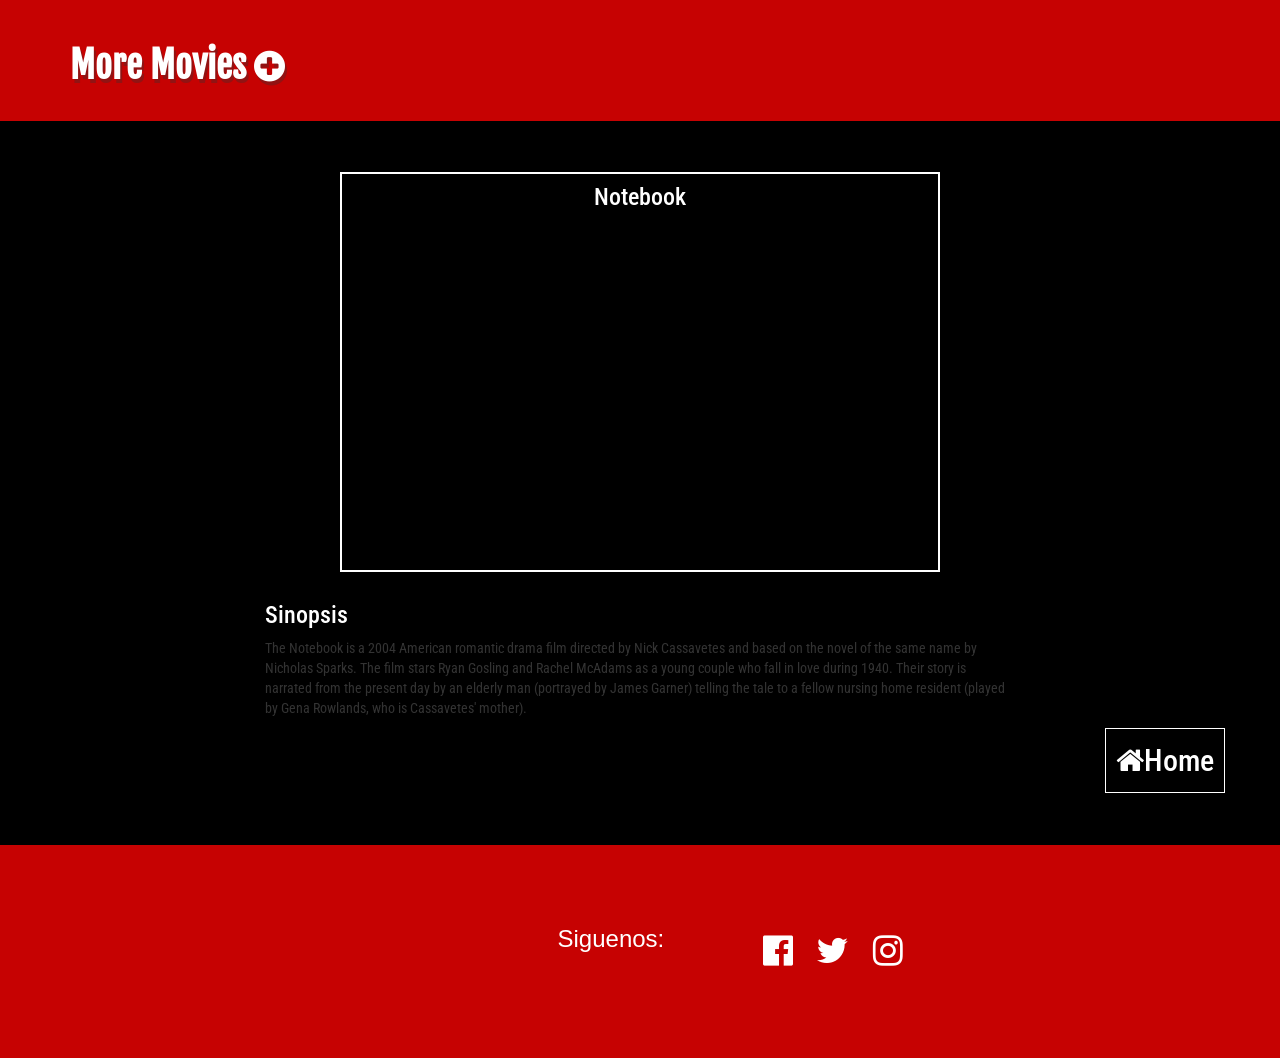
<file: Problema/notebook.html>
<!DOCTYPE html>
<html>
	<head>
	   <meta charset="UTF-8">
	   <title>Detalles peliculas</title>
	   <link rel="stylesheet" href="https://maxcdn.bootstrapcdn.com/font-awesome/4.6.3/css/font-awesome.min.css">
	   <link rel="stylesheet" href="https://maxcdn.bootstrapcdn.com/bootstrap/3.3.6/css/bootstrap.min.css" integrity="sha384-1q8mTJOASx8j1Au+a5WDVnPi2lkFfwwEAa8hDDdjZlpLegxhjVME1fgjWPGmkzs7" crossorigin="anonymous">
	   <link href='https://fonts.googleapis.com/css?family=Roboto+Condensed|Fjalla+One' rel='stylesheet' type='text/css'>
	   <link rel="stylesheet" href="css/main.css">
	</head>
	<header>
		<div class="container">
			<div class="row">
				<div class="col-md-12">
					<h1>
						More Movies <i class="fa fa-plus-circle" aria-hidden="true"></i>
					</h1>
				</div>
			</div>
		</div>
	</header>
	<section>
		<div class="container">
			<div class="row">
				<div class="col-md-offset-2 col-md-8">
					<div class="container-movies">
						<div class="sinopsis">
						<h3>Notebook</h3>
							<iframe width="560" height="315" src="https://www.youtube.com/embed/yDJIcYE32NU" frameborder="0" allowfullscreen></iframe>
						</div>
						<h3>Sinopsis</h3>
						<p>The Notebook is a 2004 American romantic drama film directed by Nick Cassavetes and based on the novel of the same name by Nicholas Sparks. The film stars Ryan Gosling and Rachel McAdams as a young couple who fall in love during 1940. Their story is narrated from the present day by an elderly man (portrayed by James Garner) telling the tale to a fellow nursing home resident (played by Gena Rowlands, who is Cassavetes' mother).</p>
					</div>
				</div>
			</div>
			<div class="row">
				<div class="home">
					<a href="PELICULAS.html"><h5><i class="fa fa-home" aria-hidden="true"></i>Home</h5></a>
				</div>
			</div>
		</div>
	</section>
	<footer>
		<footer>
		<div class="container">
			<div class="row">
				<div class="col-md-offset-5 col-md-2">
					<h3>Siguenos:</h3>
				</div>
				<div class="col-md-3">
					<div class="redes"><a href=""><i class="fa fa-facebook-official" aria-hidden="true"></i></a></div>
					<div class="redes"><a href=""><i class="fa fa-twitter" aria-hidden="true"></i></a>
					</div>
					<div class="redes"><a href=""><i class="fa fa-instagram" aria-hidden="true"></i></a></div>
				</div>
			</div>
		</div>
	</footer>
	</footer>
	<body>
		<script src="https://ajax.googleapis.com/ajax/libs/jquery/1.12.4/jquery.min.js"></script>
        <script src="http://maxcdn.bootstrapcdn.com/bootstrap/3.3.6/js/bootstrap.min.js"></script>
		<script src="js/main.js"></script>
	</body>
</html>
</file>
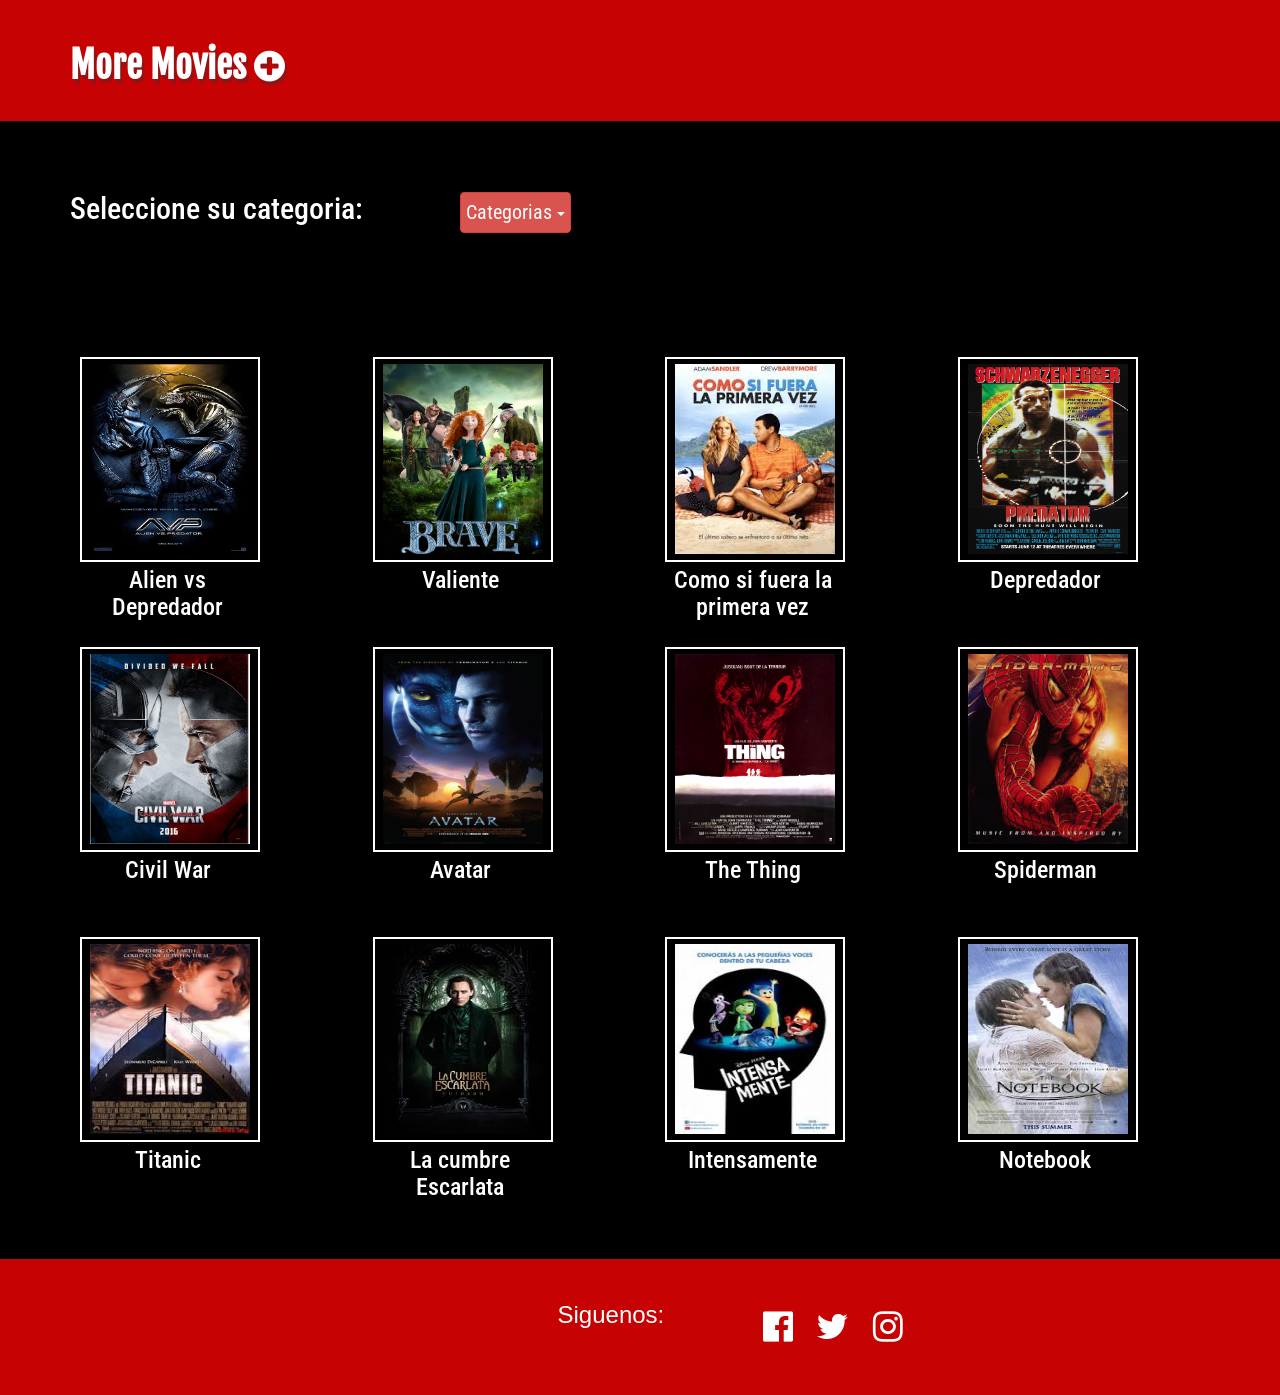
<file: Problema/PELICULAS.html>
<!DOCTYPE html>
<html>
	<head>
	   <meta charset="UTF-8">
	   <title>Detalles peliculas</title>
	   <link rel="stylesheet" href="https://maxcdn.bootstrapcdn.com/font-awesome/4.6.3/css/font-awesome.min.css">
	   <link rel="stylesheet" href="https://maxcdn.bootstrapcdn.com/bootstrap/3.3.6/css/bootstrap.min.css" integrity="sha384-1q8mTJOASx8j1Au+a5WDVnPi2lkFfwwEAa8hDDdjZlpLegxhjVME1fgjWPGmkzs7" crossorigin="anonymous">
	   <link href='https://fonts.googleapis.com/css?family=Roboto+Condensed|Fjalla+One' rel='stylesheet' type='text/css'>
	   <link rel="stylesheet" href="css/main.css">
	</head>
	<header>
		<div class="container">
			<div class="row colocar">
				<div class="col-md-12">
					<h1>
						More Movies <i class="fa fa-plus-circle" aria-hidden="true"></i>
					</h1>
				</div>
			</div>
		</div>
	</header>
	<!--desde aqui se trabaja-->
	<section>
		<div class="container">
			<div class="row colocar">
				<div class="col-md-4">
					<h2>
						Seleccione su categoria:
					</h2>
				</div>
				<div class="col-md-5 col-md-offset-right-3">
					<div class="btn-group">
  						<button type="button" class="btn btn-danger dropdown-toggle" data-toggle="dropdown" aria-haspopup="true" aria-expanded="false">
   						 Categorias <span class="caret"></span>
  						</button>
					  <ul class="dropdown-menu">
					    <li id="all">Todas las Categorias</li>
					    <li class="divider"></li>
					    <li onclick="kids()">Infantil</li>
					    <li onclick="love()">Romanticas</li>
					    <li onclick="scifi()">Ciencia Ficcion</li>
					    <li onclick="action()">Accion</li>
					    <li onclick="scary()">Terror</li>
					  </ul>
					</div>
				</div>
			</div>
		</div>
	</section>
	<!--aqui van mis peliculas-->
	<section class="cine">
		<div class="container">
			<div class="row colocar">
				<div class="col-md-3 ciencia">
					<div class="contenedor">
						<a href="alien.html">
							<div class="caja-pelicula">
								<img src="images/AlienDepredador.jpg">
							</div>
							<h3>Alien vs Depredador</h3>
						</a>
					</div>
				</div>
				<div class="col-md-3 infantil">
					<div class="contenedor">
						<a href="brave.html">
							<div class="caja-pelicula">
								<img src="images/brave.jpg">
							</div>
							<h3>Valiente</h3>
						</a>
					</div>
				</div>
				<div class="col-md-3 romantica">
					<div class="contenedor">
						<a href="como-si-fuera.html">
							<div class="caja-pelicula">
								<img src="images/como si fuera la primera.jpg">
							</div>
							<h3>Como si fuera la primera vez</h3>
						</a>
					</div>
				</div>
				<div class="col-md-3 ciencia">
					<div class="contenedor">
						<a href="depredador.html">
							<div class="caja-pelicula">
								<img src="images/depredador.jpg">
							</div>
							<h3>Depredador</h3>
						</a>
					</div>
				</div>
			</div>
			<div class="row colocar">
				<div class="col-md-3 accion">
					<div class="contenedor">
						<a href="civilwar.html">
							<div class="caja-pelicula">
								<img src="images/civilwar.jpg">
							</div>
							<h3>Civil War</h3>
						</a>
					</div>
				</div>
				<div class="col-md-3 ciencia">
					<div class="contenedor">
						<a href="avatar.html">
							<div class="caja-pelicula">
								<img src="images/avatar.jpg">
							</div>
							<h3>Avatar</h3>
						</a>
					</div>
				</div>
				<div class="col-md-3 terror">
					<div class="contenedor">
						<a href="thing.html">
							<div class="caja-pelicula">
								<img src="images/the_thing_poster.jpg">
							</div>
							<h3>The Thing</h3>
						</a>
					</div>
				</div>
				<div class="col-md-3 accion">
					<div class="contenedor">
						<a href="Spiderman.html">
							<div class="caja-pelicula">
								<img src="images/spiderman.jpg">
							</div>
							<h3>Spiderman</h3>
						</a>
					</div>
				</div>
			</div>
			<div class="row colocar">
				<div class="col-md-3 romantica">
					<div class="contenedor">
						<a href="titanic.html">
							<div class="caja-pelicula">
								<img src="images/titanic.jpg">
							</div>
							<h3>Titanic</h3>
						</a>
					</div>
				</div>
				<div class="col-md-3 terror">
					<div class="contenedor">
						<a href="cumbre.html">
							<div class="caja-pelicula">
								<img src="images/la cumbre escarlta.jpg">
							</div>
							<h3>La cumbre Escarlata</h3>
						</a>
					</div>
				</div>
				<div class="col-md-3 infantil">
					<div class="contenedor">
						<a href="intensamente.html">
							<div class="caja-pelicula">
								<img src="images/intensamente.jpg">
							</div>
							<h3>Intensamente</h3>
						</a>
					</div>
				</div>
				<div class="col-md-3 romantica">
					<div class="contenedor">
						<a href="notebook.html">
							<div class="caja-pelicula">
								<img src="images/notebook.jpg">
							</div>
							<h3>Notebook</h3>
						</a>
					</div>
				</div>
			</div>
		</div>
	</section>
	<footer>
		<div class="container">
			<div class="row">
				<div class="col-md-offset-5 col-md-2">
					<h3>Siguenos:</h3>
				</div>
				<div class="col-md-3">
					<div class="redes"><a href=""><i class="fa fa-facebook-official" aria-hidden="true"></i></a></div>
					<div class="redes"><a href=""><i class="fa fa-twitter" aria-hidden="true"></i></a>
					</div>
					<div class="redes"><a href=""><i class="fa fa-instagram" aria-hidden="true"></i></a></div>
				</div>
			</div>
		</div>
	</footer>
	<body>
		<script src="https://ajax.googleapis.com/ajax/libs/jquery/1.12.4/jquery.min.js"></script>
        <script src="http://maxcdn.bootstrapcdn.com/bootstrap/3.3.6/js/bootstrap.min.js"></script>
		<script src="js/main.js"></script>
	</body>
</html>
</file>
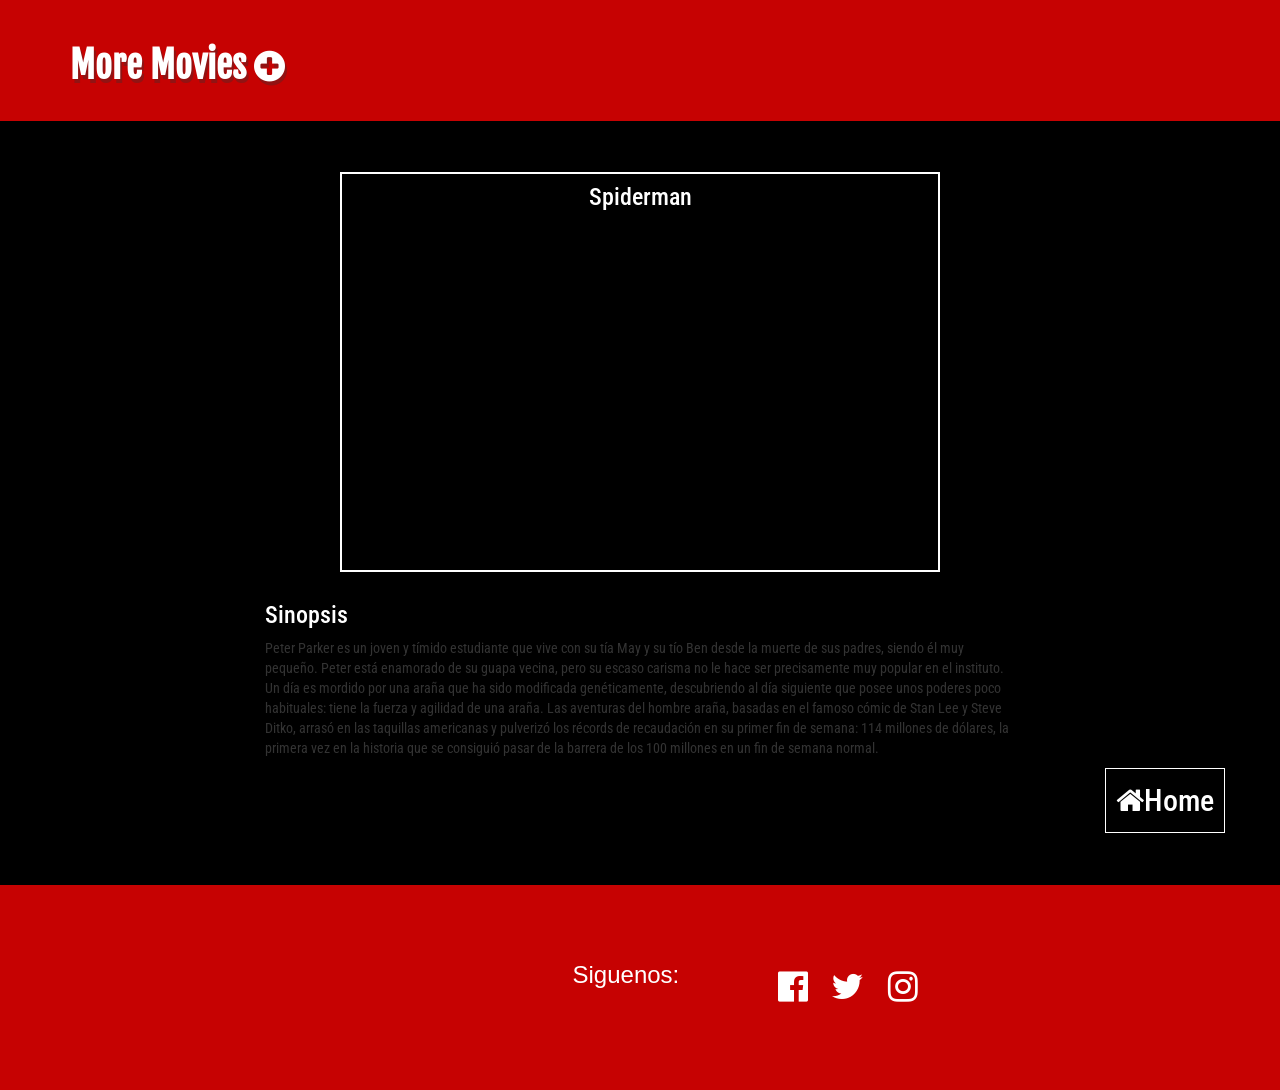
<file: Problema/Spiderman.html>
<!DOCTYPE html>
<html>
	<head>
	   <meta charset="UTF-8">
	   <title>Detalles peliculas</title>
	   <link rel="stylesheet" href="https://maxcdn.bootstrapcdn.com/font-awesome/4.6.3/css/font-awesome.min.css">
	   <link rel="stylesheet" href="https://maxcdn.bootstrapcdn.com/bootstrap/3.3.6/css/bootstrap.min.css" integrity="sha384-1q8mTJOASx8j1Au+a5WDVnPi2lkFfwwEAa8hDDdjZlpLegxhjVME1fgjWPGmkzs7" crossorigin="anonymous">
	   <link href='https://fonts.googleapis.com/css?family=Roboto+Condensed|Fjalla+One' rel='stylesheet' type='text/css'>
	   <link rel="stylesheet" href="css/main.css">
	</head>
	<header>
		<div class="container">
			<div class="row">
				<div class="col-md-12">
					<h1>
						More Movies <i class="fa fa-plus-circle" aria-hidden="true"></i>
					</h1>
				</div>
			</div>
		</div>
	</header>
	<section>
		<div class="container">
			<div class="row">
				<div class="col-md-offset-2 col-md-8">
					<div class="container-movies">
						<div class="sinopsis">
						<h3>Spiderman</h3>
							<iframe width="560" height="315" src="https://www.youtube.com/embed/RcU2F0gFWoY" frameborder="0" allowfullscreen></iframe>
						</div>
						<h3>Sinopsis</h3>
						<p>Peter Parker es un joven y tímido estudiante que vive con su tía May y su tío Ben desde la muerte de sus padres, siendo él muy pequeño. Peter está enamorado de su guapa vecina, pero su escaso carisma no le hace ser precisamente muy popular en el instituto. Un día es mordido por una araña que ha sido modificada genéticamente, descubriendo al día siguiente que posee unos poderes poco habituales: tiene la fuerza y agilidad de una araña. Las aventuras del hombre araña, basadas en el famoso cómic de Stan Lee y Steve Ditko, arrasó en las taquillas americanas y pulverizó los récords de recaudación en su primer fin de semana: 114 millones de dólares, la primera vez en la historia que se consiguió pasar de la barrera de los 100 millones en un fin de semana normal.</p>
					</div>
				</div>
			</div>
			<div class="row">
				<div class="home">
					<a href="PELICULAS.html"><h5><i class="fa fa-home" aria-hidden="true"></i>Home</h5></a>
				</div>
			</div>
		</div>
	</section>
	<footer>
		<div class="container">
			<footer>
		<div class="container">
			<div class="row">
				<div class="col-md-offset-5 col-md-2">
					<h3>Siguenos:</h3>
				</div>
				<div class="col-md-3">
					<div class="redes"><a href=""><i class="fa fa-facebook-official" aria-hidden="true"></i></a></div>
					<div class="redes"><a href=""><i class="fa fa-twitter" aria-hidden="true"></i></a>
					</div>
					<div class="redes"><a href=""><i class="fa fa-instagram" aria-hidden="true"></i></a></div>
				</div>
			</div>
		</div>
	</footer>
		</div>
	</footer>
	<body>
		<script src="https://ajax.googleapis.com/ajax/libs/jquery/1.12.4/jquery.min.js"></script>
        <script src="http://maxcdn.bootstrapcdn.com/bootstrap/3.3.6/js/bootstrap.min.js"></script>
		<script src="js/main.js"></script>
	</body>
</html>
</file>
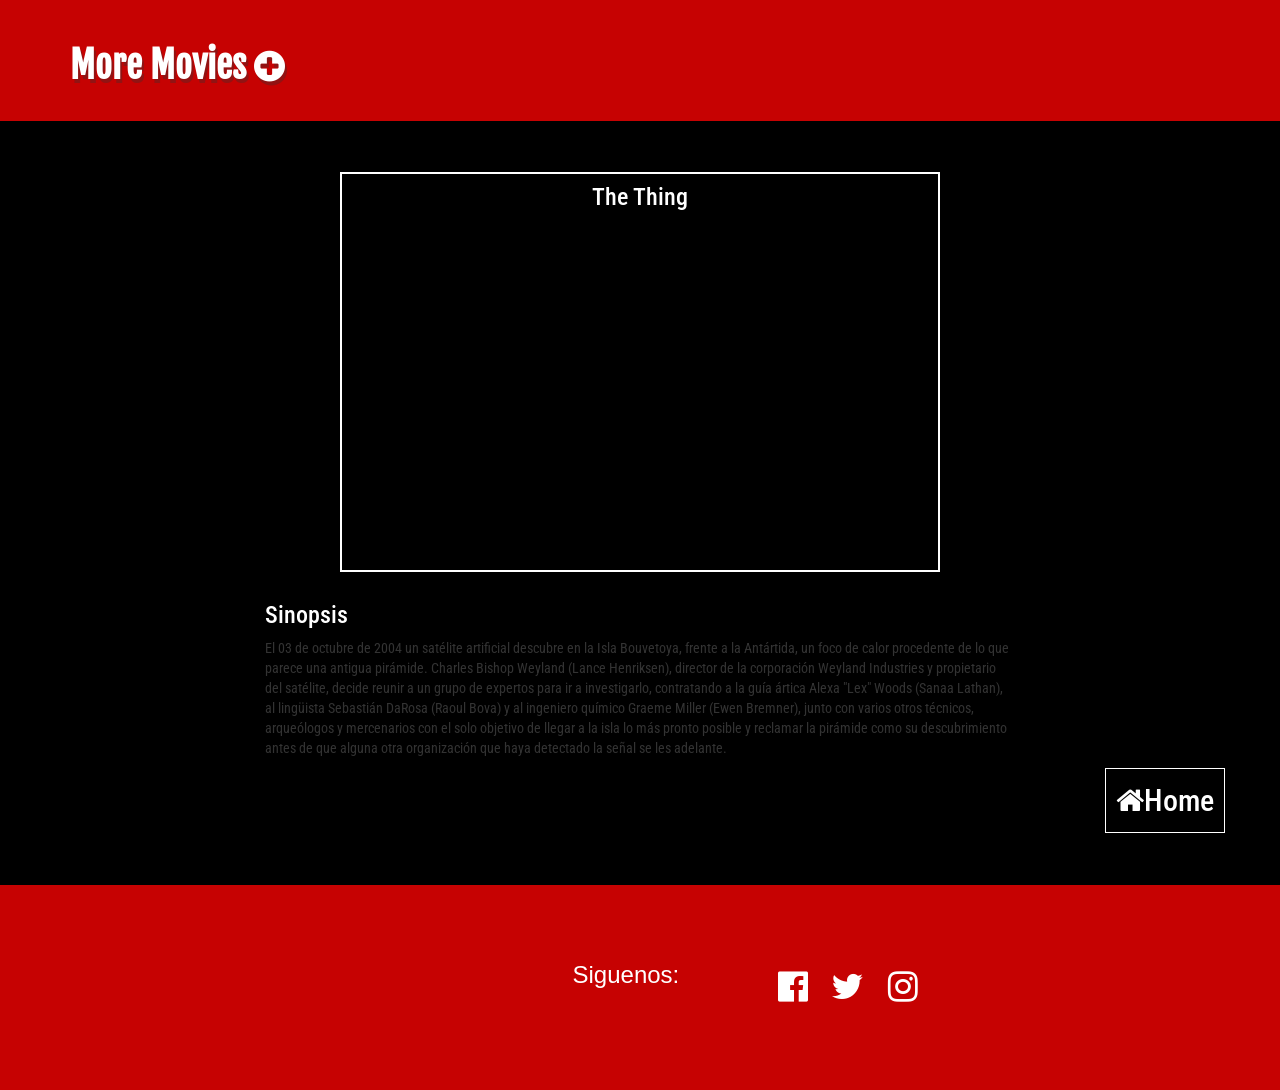
<file: Problema/thing.html>
<!DOCTYPE html>
<html>
	<head>
	   <meta charset="UTF-8">
	   <title>Detalles peliculas</title>
	   <link rel="stylesheet" href="https://maxcdn.bootstrapcdn.com/font-awesome/4.6.3/css/font-awesome.min.css">
	   <link rel="stylesheet" href="https://maxcdn.bootstrapcdn.com/bootstrap/3.3.6/css/bootstrap.min.css" integrity="sha384-1q8mTJOASx8j1Au+a5WDVnPi2lkFfwwEAa8hDDdjZlpLegxhjVME1fgjWPGmkzs7" crossorigin="anonymous">
	   <link href='https://fonts.googleapis.com/css?family=Roboto+Condensed|Fjalla+One' rel='stylesheet' type='text/css'>
	   <link rel="stylesheet" href="css/main.css">
	</head>
	<header>
		<div class="container">
			<div class="row">
				<div class="col-md-12">
					<h1>
						More Movies <i class="fa fa-plus-circle" aria-hidden="true"></i>
					</h1>
				</div>
			</div>
		</div>
	</header>
	<section>
		<div class="container">
			<div class="row">
				<div class="col-md-offset-2 col-md-8">
					<div class="container-movies">
						<div class="sinopsis">
						<h3>The Thing</h3>
							<iframe width="560" height="315" src="https://www.youtube.com/embed/F7t-919Ec9U" frameborder="0" allowfullscreen></iframe>
						</div>
						<h3>Sinopsis</h3>
						<p>El 03 de octubre de 2004 un satélite artificial descubre en la Isla Bouvetoya, frente a la Antártida, un foco de calor procedente de lo que parece una antigua pirámide. Charles Bishop Weyland (Lance Henriksen), director de la corporación Weyland Industries y propietario del satélite, decide reunir a un grupo de expertos para ir a investigarlo, contratando a la guía ártica Alexa "Lex" Woods (Sanaa Lathan), al lingüista Sebastián DaRosa (Raoul Bova) y al ingeniero químico Graeme Miller (Ewen Bremner), junto con varios otros técnicos, arqueólogos y mercenarios con el solo objetivo de llegar a la isla lo más pronto posible y reclamar la pirámide como su descubrimiento antes de que alguna otra organización que haya detectado la señal se les adelante.</p>
					</div>
				</div>
			</div>
			<div class="row">
				<div class="home">
					<a href="PELICULAS.html"><h5><i class="fa fa-home" aria-hidden="true"></i>Home</h5></a>
				</div>
			</div>
		</div>
	</section>
	<footer>
		<div class="container">
			<footer>
		<div class="container">
			<div class="row">
				<div class="col-md-offset-5 col-md-2">
					<h3>Siguenos:</h3>
				</div>
				<div class="col-md-3">
					<div class="redes"><a href=""><i class="fa fa-facebook-official" aria-hidden="true"></i></a></div>
					<div class="redes"><a href=""><i class="fa fa-twitter" aria-hidden="true"></i></a>
					</div>
					<div class="redes"><a href=""><i class="fa fa-instagram" aria-hidden="true"></i></a></div>
				</div>
			</div>
		</div>
	</footer>
		</div>
	</footer>
	<body>
		<script src="https://ajax.googleapis.com/ajax/libs/jquery/1.12.4/jquery.min.js"></script>
        <script src="http://maxcdn.bootstrapcdn.com/bootstrap/3.3.6/js/bootstrap.min.js"></script>
		<script src="js/main.js"></script>
	</body>
</html>
</file>
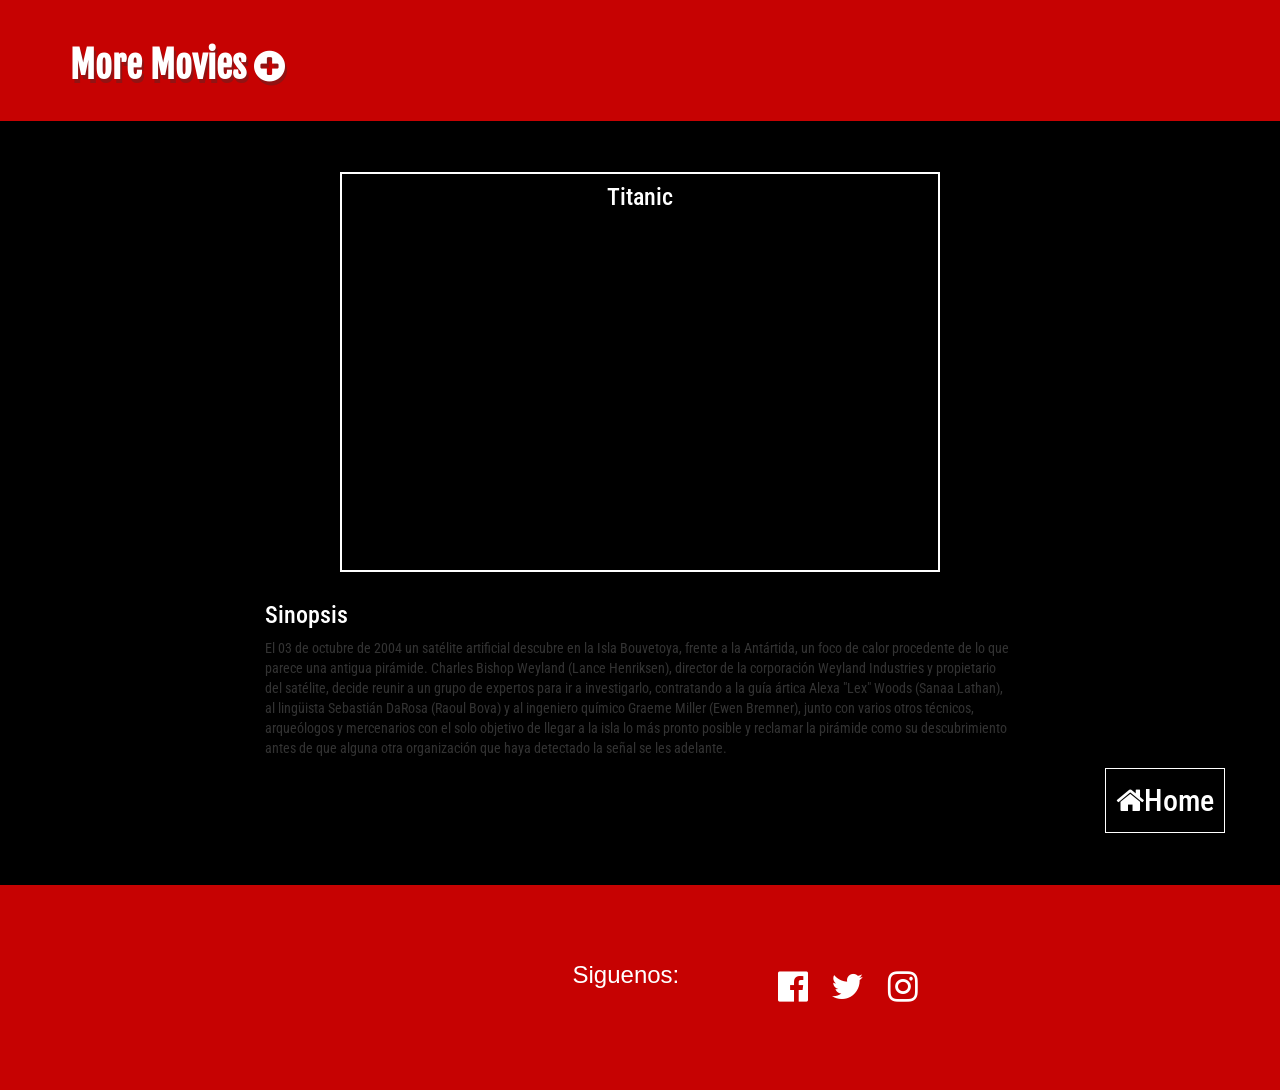
<file: Problema/titanic.html>
<!DOCTYPE html>
<html>
	<head>
	   <meta charset="UTF-8">
	   <title>Detalles peliculas</title>
	   <link rel="stylesheet" href="https://maxcdn.bootstrapcdn.com/font-awesome/4.6.3/css/font-awesome.min.css">
	   <link rel="stylesheet" href="https://maxcdn.bootstrapcdn.com/bootstrap/3.3.6/css/bootstrap.min.css" integrity="sha384-1q8mTJOASx8j1Au+a5WDVnPi2lkFfwwEAa8hDDdjZlpLegxhjVME1fgjWPGmkzs7" crossorigin="anonymous">
	   <link href='https://fonts.googleapis.com/css?family=Roboto+Condensed|Fjalla+One' rel='stylesheet' type='text/css'>
	   <link rel="stylesheet" href="css/main.css">
	</head>
	<header>
		<div class="container">
			<div class="row">
				<div class="col-md-12">
					<h1>
						More Movies <i class="fa fa-plus-circle" aria-hidden="true"></i>
					</h1>
				</div>
			</div>
		</div>
	</header>
	<section>
		<div class="container">
			<div class="row">
				<div class="col-md-offset-2 col-md-8">
					<div class="container-movies">
						<div class="sinopsis">
						<h3>Titanic</h3>
							<iframe width="560" height="315" src="https://www.youtube.com/embed/ZQ6klONCq4s" frameborder="0" allowfullscreen></iframe>
						</div>
						<h3>Sinopsis</h3>
						<p>El 03 de octubre de 2004 un satélite artificial descubre en la Isla Bouvetoya, frente a la Antártida, un foco de calor procedente de lo que parece una antigua pirámide. Charles Bishop Weyland (Lance Henriksen), director de la corporación Weyland Industries y propietario del satélite, decide reunir a un grupo de expertos para ir a investigarlo, contratando a la guía ártica Alexa "Lex" Woods (Sanaa Lathan), al lingüista Sebastián DaRosa (Raoul Bova) y al ingeniero químico Graeme Miller (Ewen Bremner), junto con varios otros técnicos, arqueólogos y mercenarios con el solo objetivo de llegar a la isla lo más pronto posible y reclamar la pirámide como su descubrimiento antes de que alguna otra organización que haya detectado la señal se les adelante.</p>
					</div>
				</div>
			</div>
			<div class="row">
				<div class="home">
					<a href="PELICULAS.html"><h5><i class="fa fa-home" aria-hidden="true"></i>Home</h5></a>
				</div>
			</div>
		</div>
	</section>
	<footer>
		<div class="container">
			<footer>
		<div class="container">
			<div class="row">
				<div class="col-md-offset-5 col-md-2">
					<h3>Siguenos:</h3>
				</div>
				<div class="col-md-3">
					<div class="redes"><a href=""><i class="fa fa-facebook-official" aria-hidden="true"></i></a></div>
					<div class="redes"><a href=""><i class="fa fa-twitter" aria-hidden="true"></i></a>
					</div>
					<div class="redes"><a href=""><i class="fa fa-instagram" aria-hidden="true"></i></a></div>
				</div>
			</div>
		</div>
	</footer>
		</div>
	</footer>
	<body>
		<script src="https://ajax.googleapis.com/ajax/libs/jquery/1.12.4/jquery.min.js"></script>
        <script src="http://maxcdn.bootstrapcdn.com/bootstrap/3.3.6/js/bootstrap.min.js"></script>
		<script src="js/main.js"></script>
	</body>
</html>
</file>
<file: Problema/css/main.css>
header{
	background-color:#C60202;
	padding: 2% 0%;
}
h1{
	color: white;
	font-family: Fjalla One;
	text-shadow: 2px 4px #911313;
	font-weight: bold;
}
section{
	padding: 4%;
	background-color: black;
	font-family: Roboto Condensed;
}
.index{
	height: 700px;
}
.btn-danger{
	margin-top: 20px;
	padding: 5px;
	font-size: 20px;
	width: 100%;
}
li{
	padding: 5px;
}
li:hover{
	background-color: #C60202;
	color: white;
}
h2{
	color: white !important;
}
.contenedor{
	text-align: center;
	width: 185px;
	height: 250px;
	margin: 20px 5px;
	padding: 0px 5px;
}
.contenedor h3:hover{
	font-weight: bolder;
}
.caja-pelicula{
	width: 180px;
	height: 205px;
	padding: 5px;
	border: 2px solid white;
}
.caja-pelicula:hover{
	padding: 0px;
}
a{
	text-decoration: none;
}
a:hover{
	text-decoration: none !important;
}
img{
	width: 160px;
	height: 190px;
}
img:hover{
	width: 170px;
	height: 200px;
}
h3{
	color: white !important;
	margin-top: 5px !important;
}
footer{
	background-color:#C60202;
	color: white;
	padding: 3% 0%;
}
.container-movies{
	padding: 0 auto;
}
.sinopsis{
	margin: 0 auto 30px;
	text-align: center;
	width: 600px;
	height: 400px;
	padding: 5px;
	border: 2px solid white;
}
.home{
	float: right;
	border: 1px solid white;
	padding: 5px 10px;
}
a h5{
	font-size: 30px;
	color: white;
}
a h5:hover{
	color: #911313;
}
footer .redes{
	font-size: 35px;
	display: inline-block;
	padding: 5px 10px;
}
footer i{
	color: white;
}
footer .fa-facebook-official:hover{
	color:#1C0DAB;
}
footer .fa-twitter:hover{
	color:#189FEC;
}
footer .fa-instagram:hover{
	color:#c13584;
}
</file>
